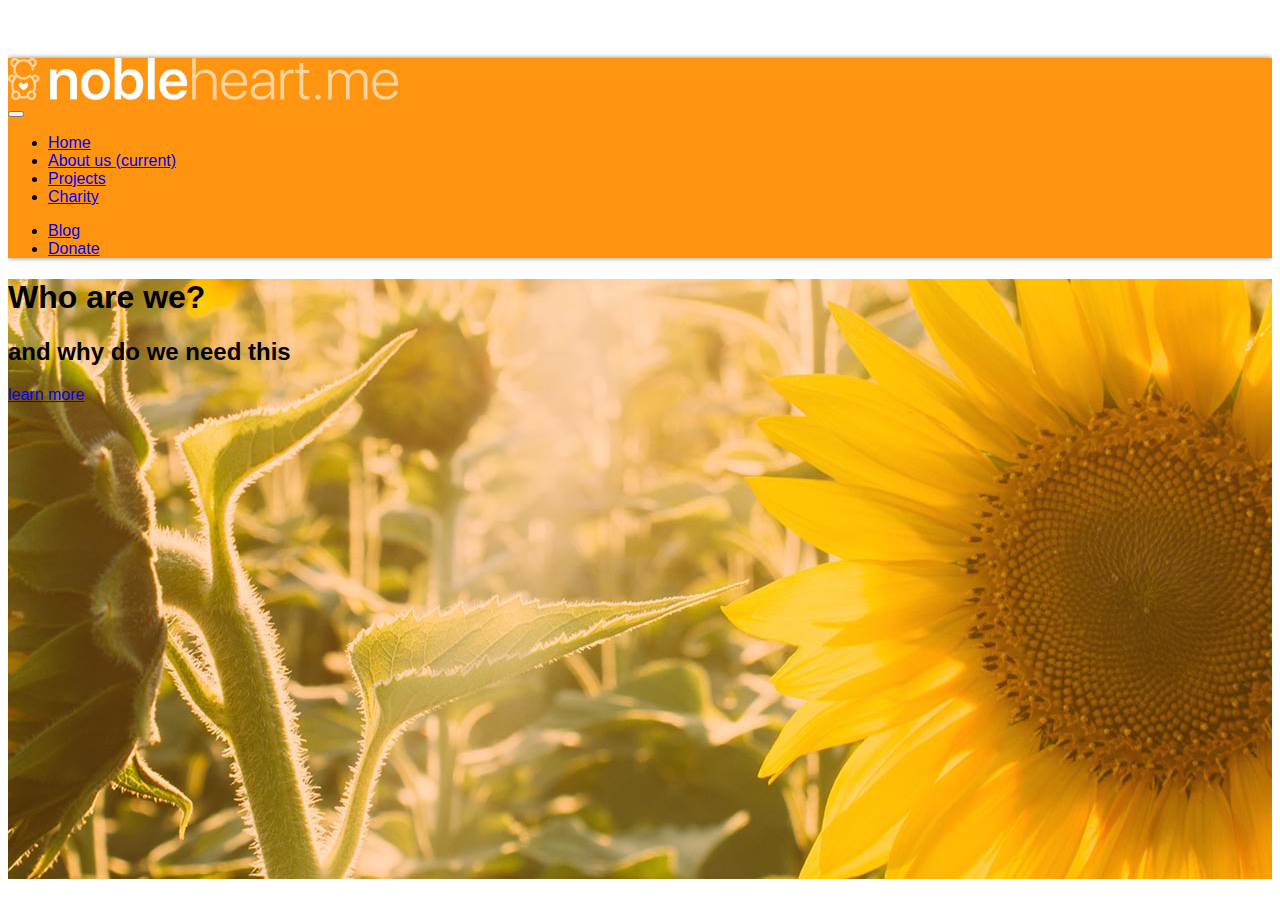
<file: about.html>
<!DOCTYPE html>
<html lang="en">
<head>
	<title>noble heart | children are the future</title>
	<meta charset="utf-8">
    <meta name="viewport" content="width=device-width, initial-scale=1, shrink-to-fit=no">
    <link rel="shortcut icon" href="img/favicon.png" type="image/png">
	<link rel="stylesheet" type="text/css" href="css/offcanvas.css">
	<link rel="stylesheet" href="https://stackpath.bootstrapcdn.com/bootstrap/4.1.1/css/bootstrap.min.css" integrity="sha384-WskhaSGFgHYWDcbwN70/dfYBj47jz9qbsMId/iRN3ewGhXQFZCSftd1LZCfmhktB" crossorigin="anonymous">
	<link rel="stylesheet" type="text/css" href="css/style.css">
	<link href="https://fonts.googleapis.com/css?family=Gudea:400,700" rel="stylesheet">
</head>
<body>
	<header>
		<nav class="navbar navbar-expand-lg fixed-top navbar-dark bg-orange nav-shadow pt-1 pb-1">
			<div class="container">
	  			<a class="navbar-brand mr-auto mr-lg-0 p-0" href="index.php">
	  				<img class="logo" src="img/about/logo-orange.png" alt="nobleheart.me">
	  				<img class="logo-mobile" src="img/about/logo-orange-mobile.png" alt="nobleheart.me">
	  			</a>
	  			<button class="navbar-toggler p-0 border-0" type="button" data-toggle="offcanvas">
	    			<span class="navbar-toggler-icon"></span>
	  			</button>

	  			<div class="navbar-collapse offcanvas-collapse bg-orange" id="navbarsExampleDefault">
	    			<ul class="navbar-nav ml-auto mr-auto">
	      				<li class="nav-item">
	        				<a class="nav-link text-center text-uppercase" href="index.php">Home</a>
	      				</li>
	      				<li class="nav-item active">
	        				<a class="nav-link text-center text-uppercase" href="#">About us <span class="sr-only">(current)</span></a>
	      				</li>
	      				<li class="nav-item">
	        				<a class="nav-link text-center text-uppercase" href="projects.php">Projects</a>
	      				</li>
	      				<li class="nav-item">
	        				<a class="nav-link text-center text-uppercase" href="charity.php">Charity</a>
	      				</li>
	    			</ul>
	    			<ul class="navbar-nav">
	    				<li class="nav-item text-center">
	      					<a class="nav-link text-center text-uppercase" href="blog.php">Blog</a>
	      				</li>
	      				<li class="nav-item text-center">
	      					<a class="nav-link text-center font-weight-bold text-uppercase" href="donate.php">Donate</a>
	      				</li>
	      			</ul>
	  			</div>
	  		</div>
		</nav>
		<div class="header-bottom about d-flex flex-column justify-content-around bg-orange">
			<div class="container text-center">
				<h1 class="display-4 text-white font-weight-bold">Who are we?</h1>
				<h2 class="text-white">and why do we need this</h2>
			</div>
			<div class="container text-center">
				<a class="btn btn-outline-light" data-toggle="collapse" href="#collapseExample" role="button" aria-expanded="false" aria-controls="collapseExample">
				learn more</a>
			</div>
		</div>
	</header>
	<main>
		<div class="container mt-5">
			
		</div>
	</main>
	<footer></footer>

	<script src="https://code.jquery.com/jquery-3.3.1.slim.min.js" integrity="sha384-q8i/X+965DzO0rT7abK41JStQIAqVgRVzpbzo5smXKp4YfRvH+8abtTE1Pi6jizo" crossorigin="anonymous"></script>
	<script src="https://cdnjs.cloudflare.com/ajax/libs/popper.js/1.14.3/umd/popper.min.js" integrity="sha384-ZMP7rVo3mIykV+2+9J3UJ46jBk0WLaUAdn689aCwoqbBJiSnjAK/l8WvCWPIPm49" crossorigin="anonymous"></script>
	<script src="https://stackpath.bootstrapcdn.com/bootstrap/4.1.1/js/bootstrap.min.js" integrity="sha384-smHYKdLADwkXOn1EmN1qk/HfnUcbVRZyYmZ4qpPea6sjB/pTJ0euyQp0Mk8ck+5T" crossorigin="anonymous"></script>
	<script src="js/offcanvas.js"></script>
</body>
</html>
</file>
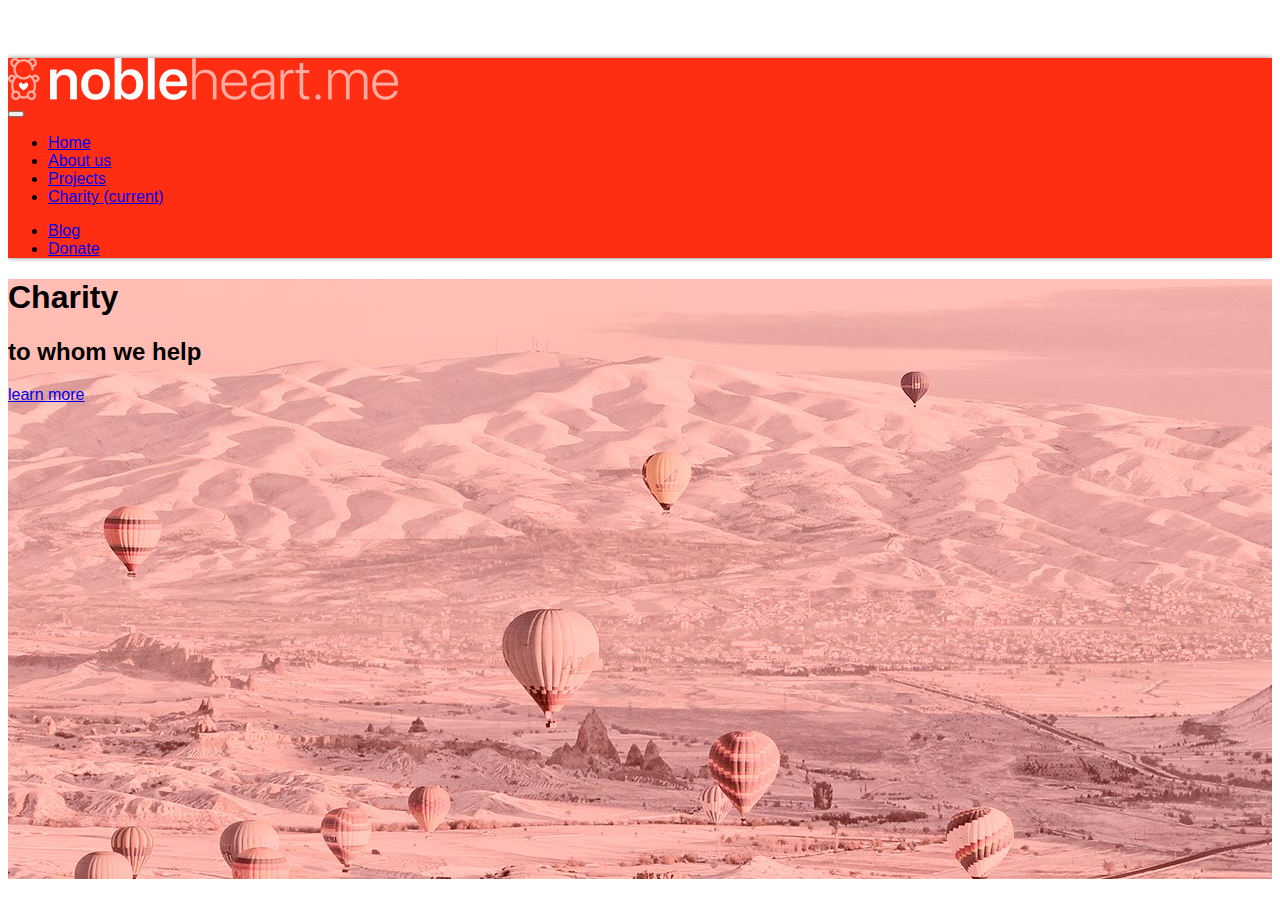
<file: charity.html>
<!DOCTYPE html>
<html lang="en">
<head>
	<title>noble heart | children are the future</title>
	<meta charset="utf-8">
    <meta name="viewport" content="width=device-width, initial-scale=1, shrink-to-fit=no">
    <link rel="shortcut icon" href="img/favicon.png" type="image/png">
	<link rel="stylesheet" type="text/css" href="css/offcanvas.css">
	<link rel="stylesheet" href="https://stackpath.bootstrapcdn.com/bootstrap/4.1.1/css/bootstrap.min.css" integrity="sha384-WskhaSGFgHYWDcbwN70/dfYBj47jz9qbsMId/iRN3ewGhXQFZCSftd1LZCfmhktB" crossorigin="anonymous">
	<link rel="stylesheet" type="text/css" href="css/style.css">
	<link href="https://fonts.googleapis.com/css?family=Gudea:400,700" rel="stylesheet">
</head>
<body>
	<header>
		<nav class="navbar navbar-expand-lg fixed-top navbar-dark bg-red nav-shadow pt-1 pb-1">
			<div class="container">
	  			<a class="navbar-brand mr-auto mr-lg-0 p-0" href="index.php">
	  				<img class="logo" src="img/charity/logo-red.png" alt="nobleheart.me">
	  				<img class="logo-mobile" src="img/charity/logo-red-mobile.png" alt="nobleheart.me">
	  			</a>
	  			<button class="navbar-toggler p-0 border-0" type="button" data-toggle="offcanvas">
	    			<span class="navbar-toggler-icon"></span>
	  			</button>

	  			<div class="navbar-collapse offcanvas-collapse bg-red" id="navbarsExampleDefault">
	    			<ul class="navbar-nav ml-auto mr-auto">
	      				<li class="nav-item">
	        				<a class="nav-link text-center text-uppercase" href="index.php">Home</a>
	      				</li>
	      				<li class="nav-item">
	        				<a class="nav-link text-center text-uppercase" href="about.php">About us</a>
	      				</li>
	      				<li class="nav-item">
	        				<a class="nav-link text-center text-uppercase" href="projects.php">Projects</a>
	      				</li>
	      				<li class="nav-item active">
	        				<a class="nav-link text-center text-uppercase" href="charity.php">Charity <span class="sr-only">(current)</span></a>
	      				</li>
	    			</ul>
	    			<ul class="navbar-nav">
	    				<li class="nav-item text-center">
	      					<a class="nav-link text-center text-uppercase" href="blog.php">Blog</a>
	      				</li>
	      				<li class="nav-item text-center">
	      					<a class="nav-link text-center font-weight-bold text-uppercase" href="donate.php">Donate</a>
	      				</li>
	      			</ul>
	  			</div>
	  		</div>
		</nav>
		<div class="header-bottom charity bg-red d-flex flex-column justify-content-around">
			<div class="container text-center">
				<h1 class="display-4 text-white font-weight-bold">Charity</h1>
				<h2 class="text-white">to whom we help</h2>
			</div>
			<div class="container text-center">
				<a class="btn btn-outline-light" data-toggle="collapse" href="#collapseExample" role="button" aria-expanded="false" aria-controls="collapseExample">
				learn more</a>
			</div>
		</div>
	</header>
	<main>
		<div class="container mt-5">

		</div>
	</main>
	<footer></footer>

	<script src="https://code.jquery.com/jquery-3.3.1.slim.min.js" integrity="sha384-q8i/X+965DzO0rT7abK41JStQIAqVgRVzpbzo5smXKp4YfRvH+8abtTE1Pi6jizo" crossorigin="anonymous"></script>
	<script src="https://cdnjs.cloudflare.com/ajax/libs/popper.js/1.14.3/umd/popper.min.js" integrity="sha384-ZMP7rVo3mIykV+2+9J3UJ46jBk0WLaUAdn689aCwoqbBJiSnjAK/l8WvCWPIPm49" crossorigin="anonymous"></script>
	<script src="https://stackpath.bootstrapcdn.com/bootstrap/4.1.1/js/bootstrap.min.js" integrity="sha384-smHYKdLADwkXOn1EmN1qk/HfnUcbVRZyYmZ4qpPea6sjB/pTJ0euyQp0Mk8ck+5T" crossorigin="anonymous"></script>
	<script src="js/offcanvas.js"></script>
</body>
</html>
</file>
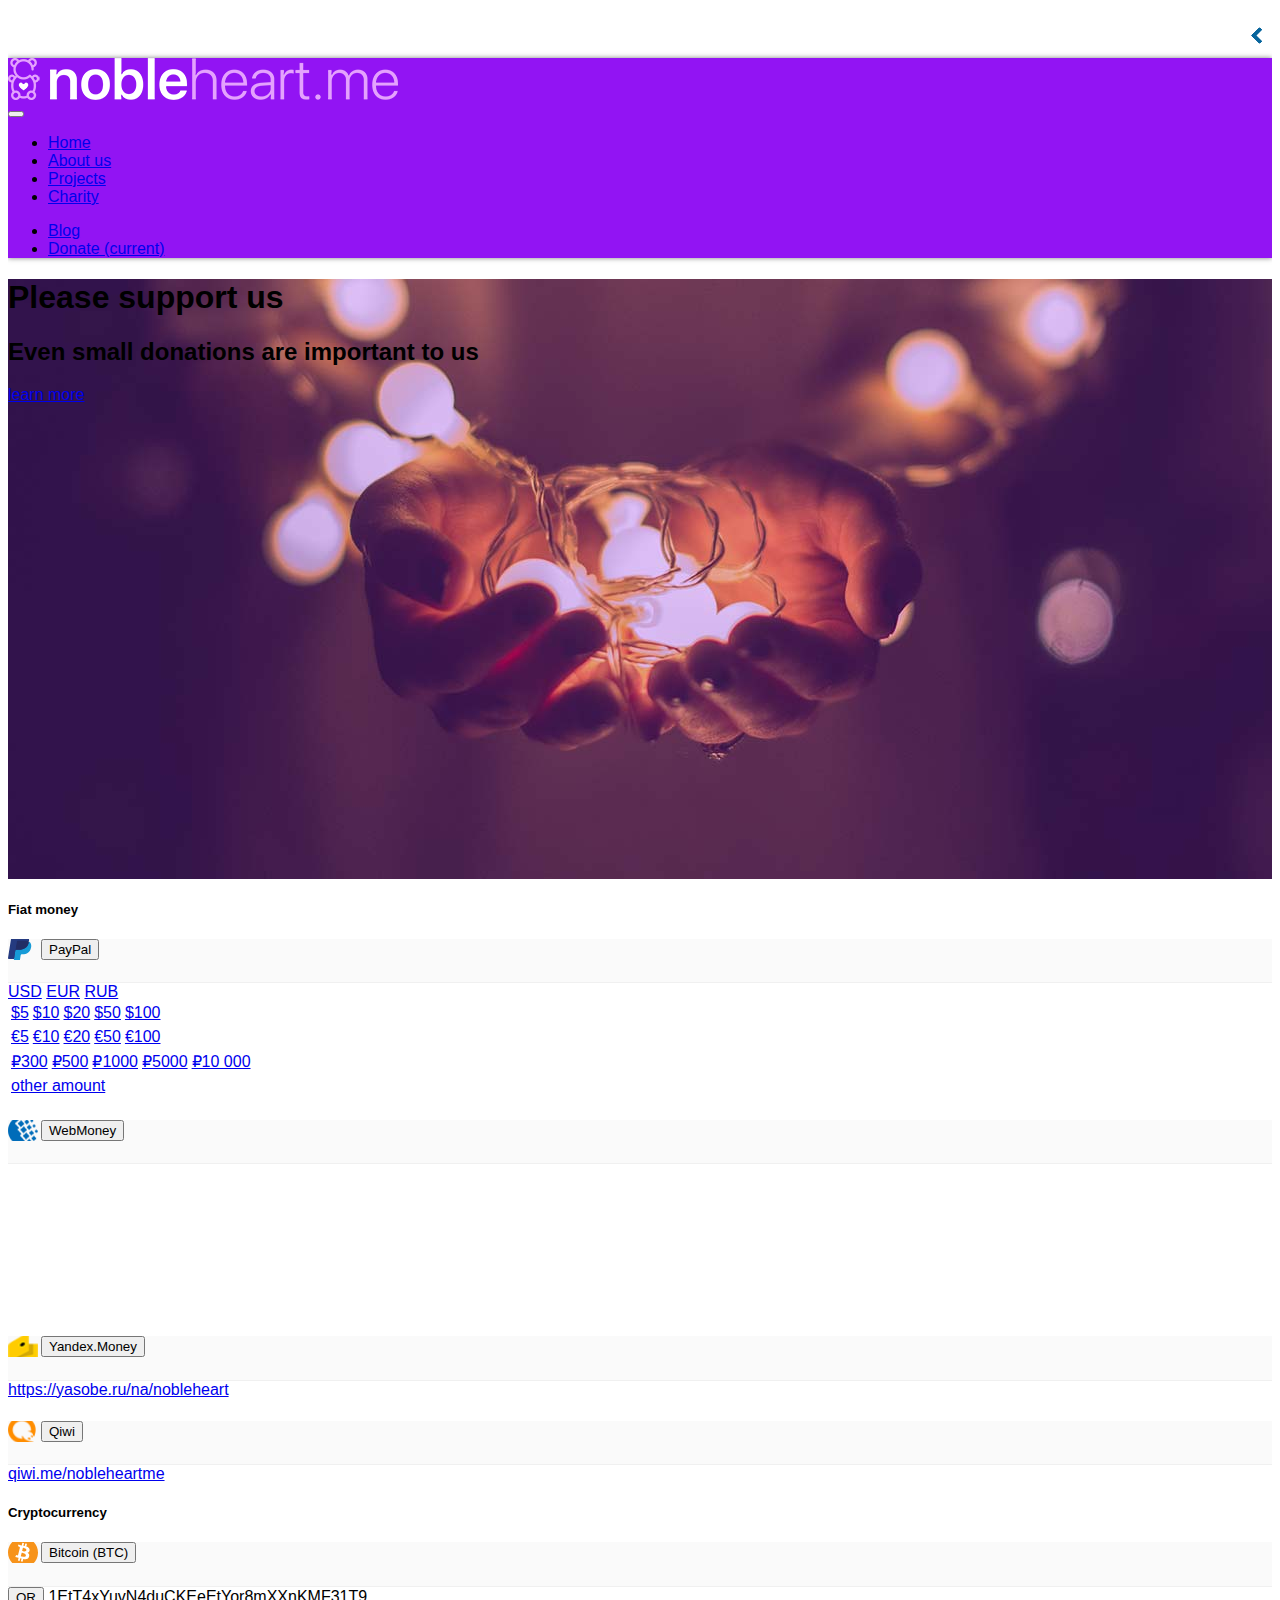
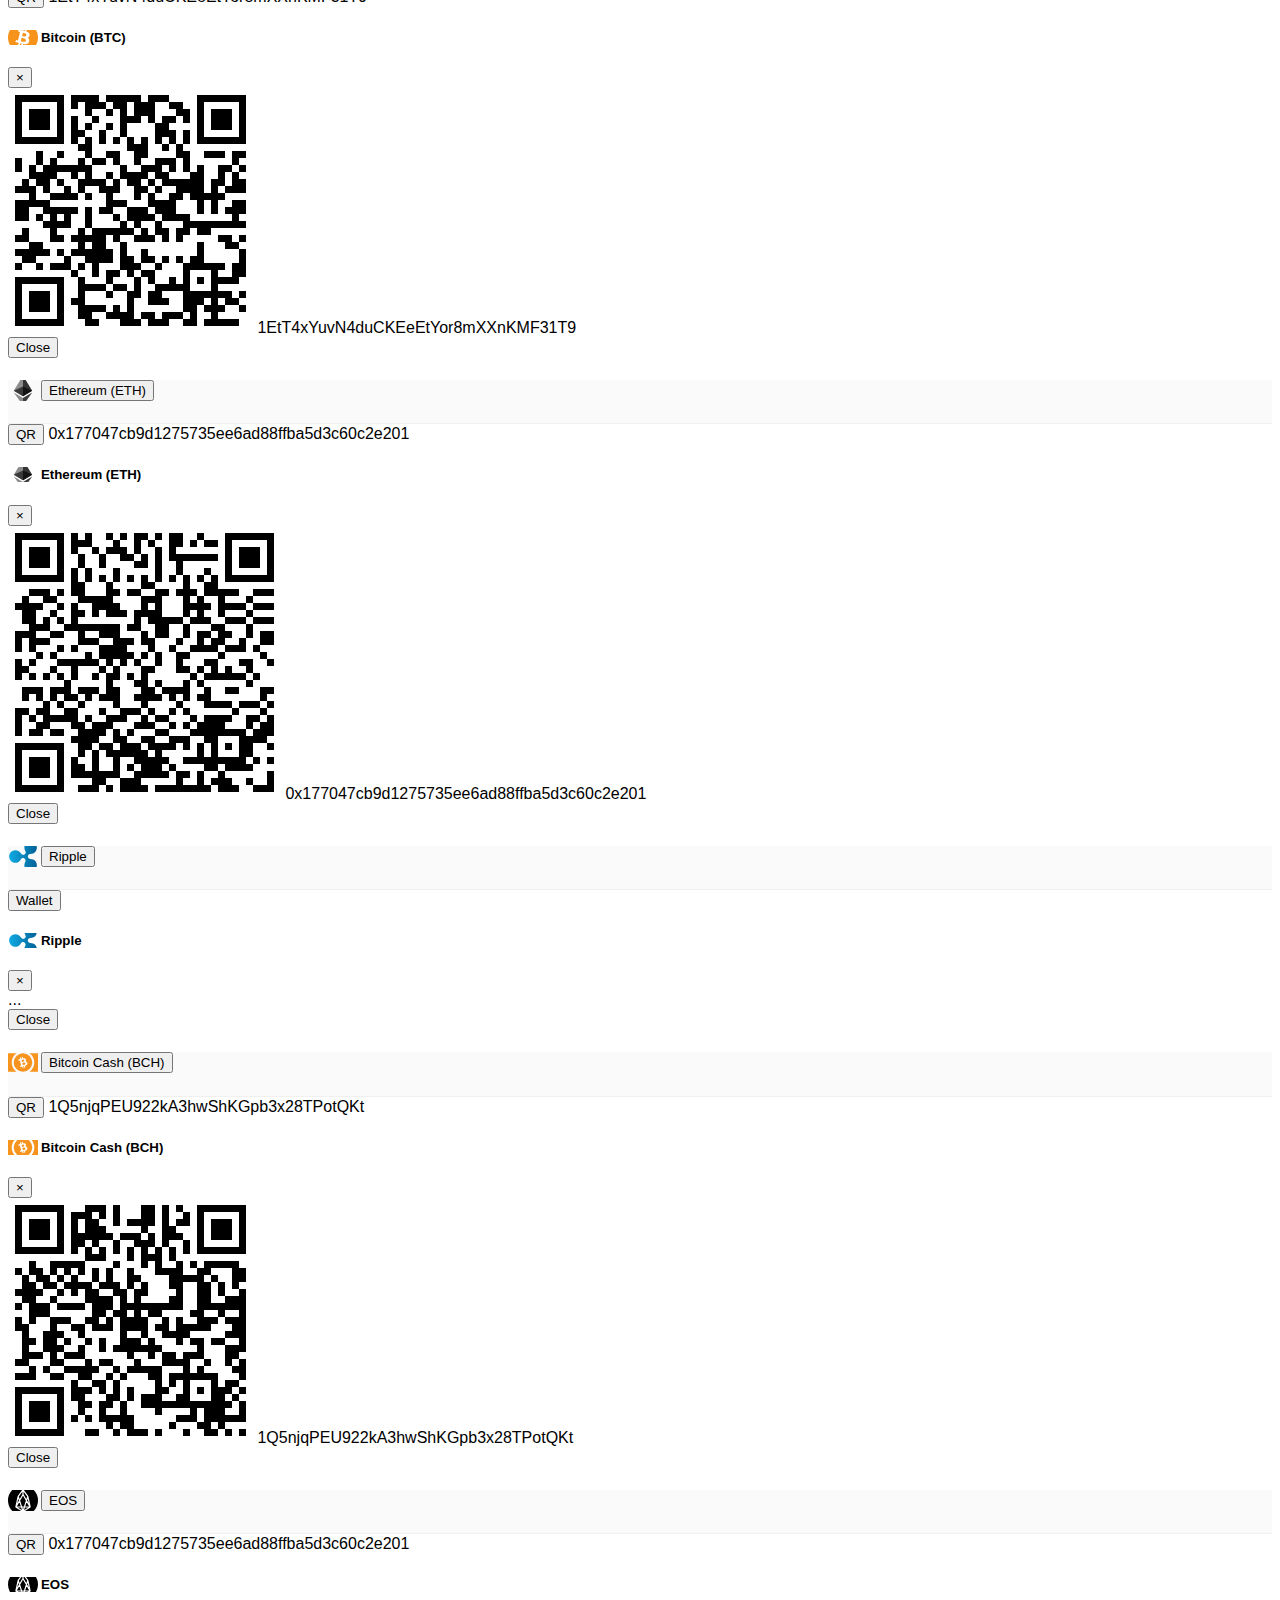
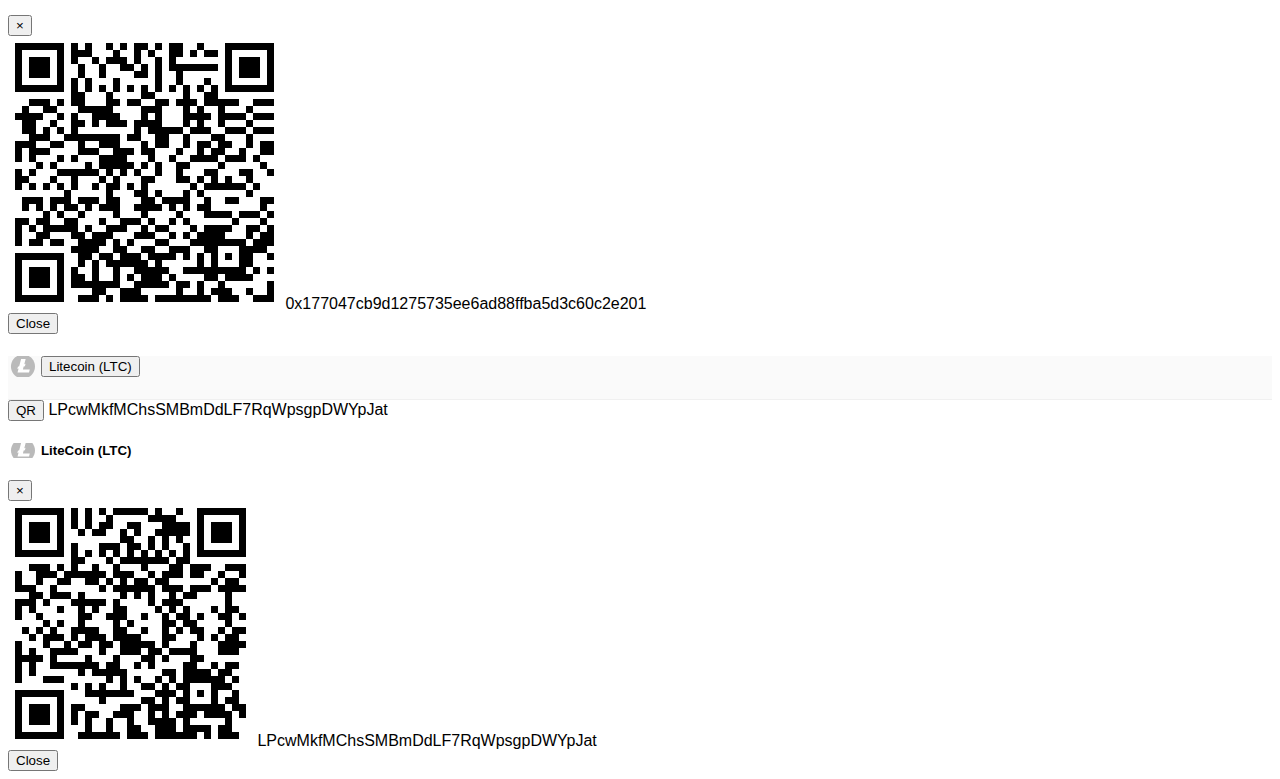
<file: donate.html>
<!DOCTYPE html>
<html lang="en">
<head>
	<title>noble heart | children are the future</title>
	<meta charset="utf-8">
    <meta name="viewport" content="width=device-width, initial-scale=1, shrink-to-fit=no">
    <link rel="shortcut icon" href="img/favicon.png" type="image/png">
	<link rel="stylesheet" type="text/css" href="css/offcanvas.css">
	<link rel="stylesheet" href="https://stackpath.bootstrapcdn.com/bootstrap/4.1.1/css/bootstrap.min.css" integrity="sha384-WskhaSGFgHYWDcbwN70/dfYBj47jz9qbsMId/iRN3ewGhXQFZCSftd1LZCfmhktB" crossorigin="anonymous">
	<link rel="stylesheet" type="text/css" href="css/style.css">
	<link href="https://fonts.googleapis.com/css?family=Gudea:400,700" rel="stylesheet">
</head>
<body>
	<header>
		<nav class="navbar navbar-expand-lg fixed-top navbar-dark bg-violet nav-shadow pt-1 pb-1">
	  		<div class="container">
	  			<a class="navbar-brand mr-auto mr-lg-0 p-0" href="index.php">
	  				<img class="logo" src="img/donate/logo-violet.png" alt="nobleheart.me">
	  				<img class="logo-mobile" src="img/donate/logo-violet-mobile.png" alt="nobleheart.me">
	  			</a>
	  			<button class="navbar-toggler p-0 border-0" type="button" data-toggle="offcanvas">
	    			<span class="navbar-toggler-icon"></span>
	  			</button>
	  			<div class="navbar-collapse offcanvas-collapse bg-violet" id="navbarsExampleDefault">
	    			<ul class="navbar-nav ml-auto mr-auto">
	      				<li class="nav-item">
	        				<a class="nav-link text-center text-uppercase" href="index.php">Home</a>
	      				</li>
	      				<li class="nav-item">
	        				<a class="nav-link text-center text-uppercase" href="about.php">About us</a>
	      				</li>
	      				<li class="nav-item">
	        				<a class="nav-link text-center text-uppercase" href="projects.php">Projects</a>
	      				</li>
	      				<li class="nav-item">
	        				<a class="nav-link text-center text-uppercase" href="charity.php">Charity</a>
	      				</li>
	    			</ul>
	    			<ul class="navbar-nav">
	    				<li class="nav-item text-center">
	      					<a class="nav-link text-center text-uppercase" href="blog.php">Blog</a>
	      				</li>
	      				<li class="nav-item active text-center">
	      					<a class="nav-link text-uppercase text-center font-weight-bold" href="#">Donate <span class="sr-only">(current)</span></a>
	      				</li>
	      			</ul>
	  			</div>
	  		</div>
		</nav>
		<div class="header-bottom donate d-flex flex-column justify-content-around">
			<div class="container text-center">
				<h1 class="display-4 text-white font-weight-bold">Please support us</h1>
				<h2 class="text-white">Even small donations are important to us</h2>
			</div>
			<div class="container text-center">
				<a class="btn btn-outline-light ml-auto" data-toggle="collapse" href="#collapseExample" role="button" aria-expanded="false" aria-controls="collapseExample">
				learn more</a>
			</div>
		</div>
	</header>
	<main>
		<div class="container mt-5">
			<div class="card-deck">
				<div class="card border-0 m-1">
					<div class="card-header bg-transparent text-center">
    					<h5>Fiat money</h5>
  					</div>
					<div class="accordion" id="accordionExample">
		  				<div class="card border-0 m-0">
		    				<div class="card-header donate-card-header" id="headingOne">
		      					<h5 class="donate-logo paypal-logo mb-0">
		        					<button class="btn btn-link" type="button" data-toggle="collapse" data-target="#collapseOne" aria-expanded="true" aria-controls="collapseOne">
		          						PayPal
		        					</button>
		      					</h5>
		    				</div>
							<div id="collapseOne" class="collapse show" aria-labelledby="headingOne" data-parent="#accordionExample">
		      					<div class="card-body">
		        					<nav>
		  								<div class="nav nav-tabs" id="nav-tab" role="tablist">
										    <a class="nav-item nav-link active font-weight-bold" id="nav-home-tab" data-toggle="tab" href="#nav-home" role="tab" aria-controls="nav-home" aria-selected="true">USD</a>
										    <a class="nav-item nav-link font-weight-bold" id="nav-profile-tab" data-toggle="tab" href="#nav-profile" role="tab" aria-controls="nav-profile" aria-selected="false">EUR</a>
										    <a class="nav-item nav-link font-weight-bold" id="nav-contact-tab" data-toggle="tab" href="#nav-contact" role="tab" aria-controls="nav-contact" aria-selected="false">RUB</a>
		  								</div>
									</nav>
									<div class="tab-content" id="nav-tabContent">
									  	<div class="tab-pane fade show active" id="nav-home" role="tabpanel" aria-labelledby="nav-home-tab">
									  		<div class="table-responsive">
				  								<table class="table border-0">
				  									<tbody>
														<tr class="d-flex justify-content-between">
													  		<td class="border-0"><a href="https://PayPal.Me/thenobleheart/5usd" target="_blank">$5</a></td>
														  	<td class="border-0"><a href="https://PayPal.Me/thenobleheart/10usd" target="_blank">$10</a></td>
														  	<td class="border-0"><a href="https://PayPal.Me/thenobleheart/20usd" target="_blank">$20</a></td>
														  	<td class="border-0"><a href="https://PayPal.Me/thenobleheart/50usd" target="_blank">$50</a></td>
														  	<td class="border-0"><a href="https://PayPal.Me/thenobleheart/100usd" target="_blank">$100</a></td>
														</tr>
													</tbody>
				  								</table>
									  		</div>
									  	</div>
									  	<div class="tab-pane fade" id="nav-profile" role="tabpanel" aria-labelledby="nav-profile-tab">
									  		<div class="table-responsive">
				  								<table class="table border-0">
				  									<tbody>
														<tr class="d-flex justify-content-between">
													  		<td class="border-0"><a href="https://PayPal.Me/thenobleheart/5eur" target="_blank">€5</a></td>
														  	<td class="border-0"><a href="https://PayPal.Me/thenobleheart/10eur" target="_blank">€10</a></td>
														  	<td class="border-0"><a href="https://PayPal.Me/thenobleheart/20eur" target="_blank">€20</a></td>
														  	<td class="border-0"><a href="https://PayPal.Me/thenobleheart/50eur" target="_blank">€50</a></td>
														  	<td class="border-0"><a href="https://PayPal.Me/thenobleheart/100eur" target="_blank">€100</a></td>
														</tr>
													</tbody>
				  								</table>
									  		</div>
									  	</div>
									  	<div class="tab-pane fade" id="nav-contact" role="tabpanel" aria-labelledby="nav-contact-tab">
									  		<div class="table-responsive">
				  								<table class="table border-0">
				  									<tbody>
														<tr class="d-flex justify-content-between">
													  		<td class="border-0"><a href="https://PayPal.Me/thenobleheart/300rub" target="_blank">₽300</a></td>
														  	<td class="border-0"><a href="https://PayPal.Me/thenobleheart/500rub" target="_blank">₽500</a></td>
														  	<td class="border-0"><a href="https://PayPal.Me/thenobleheart/1000rub" target="_blank">₽1000</a></td>
														  	<td class="border-0"><a href="https://PayPal.Me/thenobleheart/5000rub" target="_blank">₽5000</a></td>
														  	<td class="border-0"><a href="https://PayPal.Me/thenobleheart/10000rub" target="_blank">₽10 000</a></td>
														</tr>
													</tbody>
				  								</table>
									  		</div>
									  	</div>
									</div>
									<div class="table-responsive">
		  								<table class="table border-0">
		  									<tbody>
												<tr class="d-flex justify-content-between">
											  		<td class="border-0"><a href="https://PayPal.Me/thenobleheart/0usd" target="_blank">other amount</a></td>
												</tr>
											</tbody>
		  								</table>
									</div>
		      					</div>
		    				</div>
		  				</div>
		  				<div class="card border-0 m-0">
		    				<div class="card-header donate-card-header" id="headingTwo">
		      					<h5 class="donate-logo webmoney-logo mb-0">
		        					<button class="btn btn-link collapsed" type="button" data-toggle="collapse" data-target="#collapseTwo" aria-expanded="false" aria-controls="collapseTwo">
		          						WebMoney
		        					</button>
		      					</h5>
		    				</div>
		    				<div id="collapseTwo" class="collapse" aria-labelledby="headingTwo" data-parent="#accordionExample">
		      					<div class="card-body">
		        					<iframe class="webmoney-desktop" src="https://funding.webmoney.ru/widgets/horizontal/80788109-c06f-471f-b143-9bec430f6d0b?bt=0&hs=1&sum=10" width="468" height="150" scrolling="no" style="border:none;"></iframe>
		        					<iframe class="webmoney-mobile"  src="https://funding.webmoney.ru/widgets/vertical/80788109-c06f-471f-b143-9bec430f6d0b?bt=0&hs=1&sum=10" width="240" height="240" scrolling="no" style="border:none;"></iframe>
		      					</div>
		    				</div>
		  				</div>
		  				<div class="card border-0 m-0">
		    				<div class="card-header donate-card-header" id="headingThree">
		      					<h5 class="donate-logo yandex-money-logo mb-0">
		        					<button class="btn btn-link collapsed" type="button" data-toggle="collapse" data-target="#collapseThree" aria-expanded="false" aria-controls="collapseThree">
		          						Yandex.Money
		        					</button>
		      					</h5>
		    				</div>
		    				<div id="collapseThree" class="collapse" aria-labelledby="headingThree" data-parent="#accordionExample">
		      					<div class="card-body">
		        					<a href="https://yasobe.ru/na/nobleheart" target="_blank">https://yasobe.ru/na/nobleheart</a>
		      					</div>
		    				</div>
		  				</div>
		  				<div class="card border-0 m-0">
		    				<div class="card-header donate-card-header" id="headingFour">
		      					<h5 class="donate-logo qiwi-logo mb-0">
		        					<button class="btn btn-link collapsed" type="button" data-toggle="collapse" data-target="#collapseFour" aria-expanded="false" aria-controls="collapseFour">
		          						Qiwi
		        					</button>
		      					</h5>
		    				</div>
		    				<div id="collapseFour" class="collapse" aria-labelledby="headingFour" data-parent="#accordionExample">
		      					<div class="card-body">
		        					<a class="btn btn-link" href="https://qiwi.me/nobleheartme" target="_blank">qiwi.me/nobleheartme</a>
		      					</div>
		    				</div>
		  				</div>
					</div>
				</div>
				<div class="card border-0 m-1">
					<div class="card-header bg-transparent text-center">
    					<h5>Cryptocurrency</h5>
  					</div>
					<div class="accordion" id="accordionSecond">
  						<div class="card border-0 m-0">
						    <div class="card-header donate-card-header" id="heading5">
						      	<h5 class="donate-logo bitcoin-logo mb-0">
						        	<button class="btn btn-link collapsed" type="button" data-toggle="collapse" data-target="#collapse5" aria-expanded="false" aria-controls="collapse5">
						          		Bitcoin (BTC)
						        	</button>
						      	</h5>
						    </div>
    						<div id="collapse5" class="collapse" aria-labelledby="heading5" data-parent="#accordionSecond">
						      	<div class="card-body">
						        	<button type="button" class="btn btn-link p-0" data-toggle="modal" data-target="#bitcoinModalCenter">
									  	QR
									</button>
									<span>1EtT4xYuvN4duCKEeEtYor8mXXnKMF31T9</span>
									<div class="modal fade" id="bitcoinModalCenter" tabindex="-1" role="dialog" aria-labelledby="bitcoinModalCenterTitle" aria-hidden="true">
									  	<div class="modal-dialog modal-dialog-centered" role="document">
									    	<div class="modal-content">
										      	<div class="modal-header">
										        	<h5 class="modal-title donate-logo bitcoin-logo" id="bitcoinModalCenterTitle">Bitcoin (BTC)</h5>
										        	<button type="button" class="close" data-dismiss="modal" aria-label="Close">
										          		<span aria-hidden="true">&times;</span>
										        	</button>
										      	</div>
										      	<div class="modal-body text-center">
										        	<img src="img/donate/bitcoin-address.png">
										        	<span>1EtT4xYuvN4duCKEeEtYor8mXXnKMF31T9</span>
										      	</div>
										      	<div class="modal-footer">
										        	<button type="button" class="btn btn-secondary" data-dismiss="modal">Close</button>
										      	</div>
									    	</div>
									  	</div>
									</div>
						      	</div>
					    	</div>
  						</div>
  						<div class="card border-0 m-0">
						    <div class="card-header donate-card-header" id="heading6">
						      	<h5 class="donate-logo ethereum-logo mb-0">
						        	<button class="btn btn-link collapsed" type="button" data-toggle="collapse" data-target="#collapse6" aria-expanded="false" aria-controls="collapse6">
						          		Ethereum (ETH)
						        	</button>
						      	</h5>
						    </div>
    						<div id="collapse6" class="collapse" aria-labelledby="heading6" data-parent="#accordionSecond">
						      	<div class="card-body">
						        	<button type="button" class="btn btn-link p-0" data-toggle="modal" data-target="#ethereumModalCenter">
									  	QR
									</button>
									<span>0x177047cb9d1275735ee6ad88ffba5d3c60c2e201</span>
									<div class="modal fade" id="ethereumModalCenter" tabindex="-1" role="dialog" aria-labelledby="ethereumModalCenterTitle" aria-hidden="true">
									  	<div class="modal-dialog modal-dialog-centered" role="document">
									    	<div class="modal-content">
										      	<div class="modal-header">
										        	<h5 class="modal-title donate-logo ethereum-logo" id="ethereumModalCenterTitle">Ethereum (ETH)</h5>
										        	<button type="button" class="close" data-dismiss="modal" aria-label="Close">
										          		<span aria-hidden="true">&times;</span>
										        	</button>
										      	</div>
										      	<div class="modal-body text-center">
										      		<img src="img/donate/ethereum-address.png">
										        	0x177047cb9d1275735ee6ad88ffba5d3c60c2e201
										      	</div>
										      	<div class="modal-footer">
										        	<button type="button" class="btn btn-secondary" data-dismiss="modal">Close</button>
										      	</div>
									    	</div>
									  	</div>
									</div>
						      	</div>
					    	</div>
  						</div>
  						<div class="d-none card border-0 m-0">
					    	<div class="card-header donate-card-header" id="heading9">
					      		<h5 class="donate-logo ripple-logo mb-0">
					        		<button class="btn btn-link collapsed" type="button" data-toggle="collapse" data-target="#collapse9" aria-expanded="false" aria-controls="collapse9">
					          			Ripple
					        		</button>
					      		</h5>
					    	</div>
					    	<div id="collapse9" class="collapse" aria-labelledby="heading9" data-parent="#accordionSecond">
						      	<div class="card-body">
									<button type="button" class="btn btn-link p-0" data-toggle="modal" data-target="#rippleModalCenter">
									  	Wallet
									</button>
									<div class="modal fade" id="rippleModalCenter" tabindex="-1" role="dialog" aria-labelledby="rippleModalCenterTitle" aria-hidden="true">
									  	<div class="modal-dialog modal-dialog-centered" role="document">
									    	<div class="modal-content">
										      	<div class="modal-header">
										        	<h5 class="modal-title donate-logo ripple-logo" id="rippleModalCenterTitle">Ripple</h5>
										        	<button type="button" class="close" data-dismiss="modal" aria-label="Close">
										          		<span aria-hidden="true">&times;</span>
										        	</button>
										      	</div>
										      	<div class="modal-body">
										        	...
										      	</div>
										      	<div class="modal-footer">
										        	<button type="button" class="btn btn-secondary" data-dismiss="modal">Close</button>
										      	</div>
									    	</div>
									  	</div>
									</div>
						      	</div>
					    	</div>
						</div>
					  	<div class="card border-0 m-0">
					    	<div class="card-header donate-card-header" id="heading7">
					      		<h5 class="donate-logo bitcoin-cash-logo mb-0">
					        		<button class="btn btn-link collapsed" type="button" data-toggle="collapse" data-target="#collapse7" aria-expanded="false" aria-controls="collapse7">
					          			Bitcoin Cash (BCH)
					        		</button>
					      		</h5>
					    	</div>
					    	<div id="collapse7" class="collapse" aria-labelledby="heading7" data-parent="#accordionSecond">
						      	<div class="card-body">
						        	<button type="button" class="btn btn-link p-0" data-toggle="modal" data-target="#bitcoin-cashModalCenter">
									  	QR
									</button>
									<span>1Q5njqPEU922kA3hwShKGpb3x28TPotQKt</span>
									<div class="modal fade" id="bitcoin-cashModalCenter" tabindex="-1" role="dialog" aria-labelledby="bitcoin-cashModalCenterTitle" aria-hidden="true">
									  	<div class="modal-dialog modal-dialog-centered" role="document">
									    	<div class="modal-content">
										      	<div class="modal-header">
										        	<h5 class="modal-title donate-logo bitcoin-cash-logo" id="bitcoin-cashModalCenterTitle">Bitcoin Cash (BCH)</h5>
										        	<button type="button" class="close" data-dismiss="modal" aria-label="Close">
										          		<span aria-hidden="true">&times;</span>
										        	</button>
										      	</div>
										      	<div class="modal-body text-center">
										      		<img src="img/donate/bitcoin-cash-address.png">
										        	1Q5njqPEU922kA3hwShKGpb3x28TPotQKt
										      	</div>
										      	<div class="modal-footer">
										        	<button type="button" class="btn btn-secondary" data-dismiss="modal">Close</button>
										      	</div>
									    	</div>
									  	</div>
									</div>
						      	</div>
					    	</div>
						</div>
						<div class="card border-0 m-0">
					    	<div class="card-header donate-card-header" id="heading10">
					      		<h5 class="donate-logo eos-logo mb-0">
					        		<button class="btn btn-link collapsed" type="button" data-toggle="collapse" data-target="#collapse10" aria-expanded="false" aria-controls="collapse10">
					          			EOS
					        		</button>
					      		</h5>
					    	</div>
					    	<div id="collapse10" class="collapse" aria-labelledby="heading10" data-parent="#accordionSecond">
						      	<div class="card-body">
									<button type="button" class="btn btn-link p-0" data-toggle="modal" data-target="#eosModalCenter">
									  	QR
									</button>
									<span>0x177047cb9d1275735ee6ad88ffba5d3c60c2e201</span>
									<div class="modal fade" id="eosModalCenter" tabindex="-1" role="dialog" aria-labelledby="eosModalCenterTitle" aria-hidden="true">
									  	<div class="modal-dialog modal-dialog-centered" role="document">
									    	<div class="modal-content">
										      	<div class="modal-header">
										        	<h5 class="modal-title donate-logo eos-logo" id="eosModalCenterTitle">EOS</h5>
										        	<button type="button" class="close" data-dismiss="modal" aria-label="Close">
										          		<span aria-hidden="true">&times;</span>
										        	</button>
										      	</div>
										      	<div class="modal-body text-center">
										      		<img src="img/donate/eos-address.png">
										        	0x177047cb9d1275735ee6ad88ffba5d3c60c2e201
										      	</div>
										      	<div class="modal-footer">
										        	<button type="button" class="btn btn-secondary" data-dismiss="modal">Close</button>
										      	</div>
									    	</div>
									  	</div>
									</div>
						      	</div>
					    	</div>
						</div>
						<div class="card border-0 m-0">
					    	<div class="card-header donate-card-header" id="heading8">
					      		<h5 class="donate-logo litecoin-logo mb-0">
					        		<button class="btn btn-link collapsed" type="button" data-toggle="collapse" data-target="#collapse8" aria-expanded="false" aria-controls="collapse8">
					          			Litecoin (LTC)
					        		</button>
					      		</h5>
					    	</div>
					    	<div id="collapse8" class="collapse" aria-labelledby="heading8" data-parent="#accordionSecond">
						      	<div class="card-body">
									<button type="button" class="btn btn-link p-0" data-toggle="modal" data-target="#litecoinModalCenter">
									  	QR
									</button>
									<span>LPcwMkfMChsSMBmDdLF7RqWpsgpDWYpJat</span>
									<div class="modal fade" id="litecoinModalCenter" tabindex="-1" role="dialog" aria-labelledby="litecoinModalCenterTitle" aria-hidden="true">
									  	<div class="modal-dialog modal-dialog-centered" role="document">
									    	<div class="modal-content">
										      	<div class="modal-header">
										        	<h5 class="modal-title donate-logo litecoin-logo" id="litecoinModalCenterTitle">LiteCoin (LTC)</h5>
										        	<button type="button" class="close" data-dismiss="modal" aria-label="Close">
										          		<span aria-hidden="true">&times;</span>
										        	</button>
										      	</div>
										      	<div class="modal-body text-center">
										      		<img src="img/donate/litecoin-address.png">
										        	<span>LPcwMkfMChsSMBmDdLF7RqWpsgpDWYpJat</span>
										      	</div>
										      	<div class="modal-footer">
										        	<button type="button" class="btn btn-secondary" data-dismiss="modal">Close</button>
										      	</div>
									    	</div>
									  	</div>
									</div>
						      	</div>
					    	</div>
						</div>
					</div>
				</div>
			</div>
		</div>
	</main>
	<footer></footer>

	<script src="https://code.jquery.com/jquery-3.3.1.slim.min.js" integrity="sha384-q8i/X+965DzO0rT7abK41JStQIAqVgRVzpbzo5smXKp4YfRvH+8abtTE1Pi6jizo" crossorigin="anonymous"></script>
	<script src="https://cdnjs.cloudflare.com/ajax/libs/popper.js/1.14.3/umd/popper.min.js" integrity="sha384-ZMP7rVo3mIykV+2+9J3UJ46jBk0WLaUAdn689aCwoqbBJiSnjAK/l8WvCWPIPm49" crossorigin="anonymous"></script>
	<script src="https://stackpath.bootstrapcdn.com/bootstrap/4.1.1/js/bootstrap.min.js" integrity="sha384-smHYKdLADwkXOn1EmN1qk/HfnUcbVRZyYmZ4qpPea6sjB/pTJ0euyQp0Mk8ck+5T" crossorigin="anonymous"></script>
	<script src="js/offcanvas.js"></script>
</body>
</html>
</file>
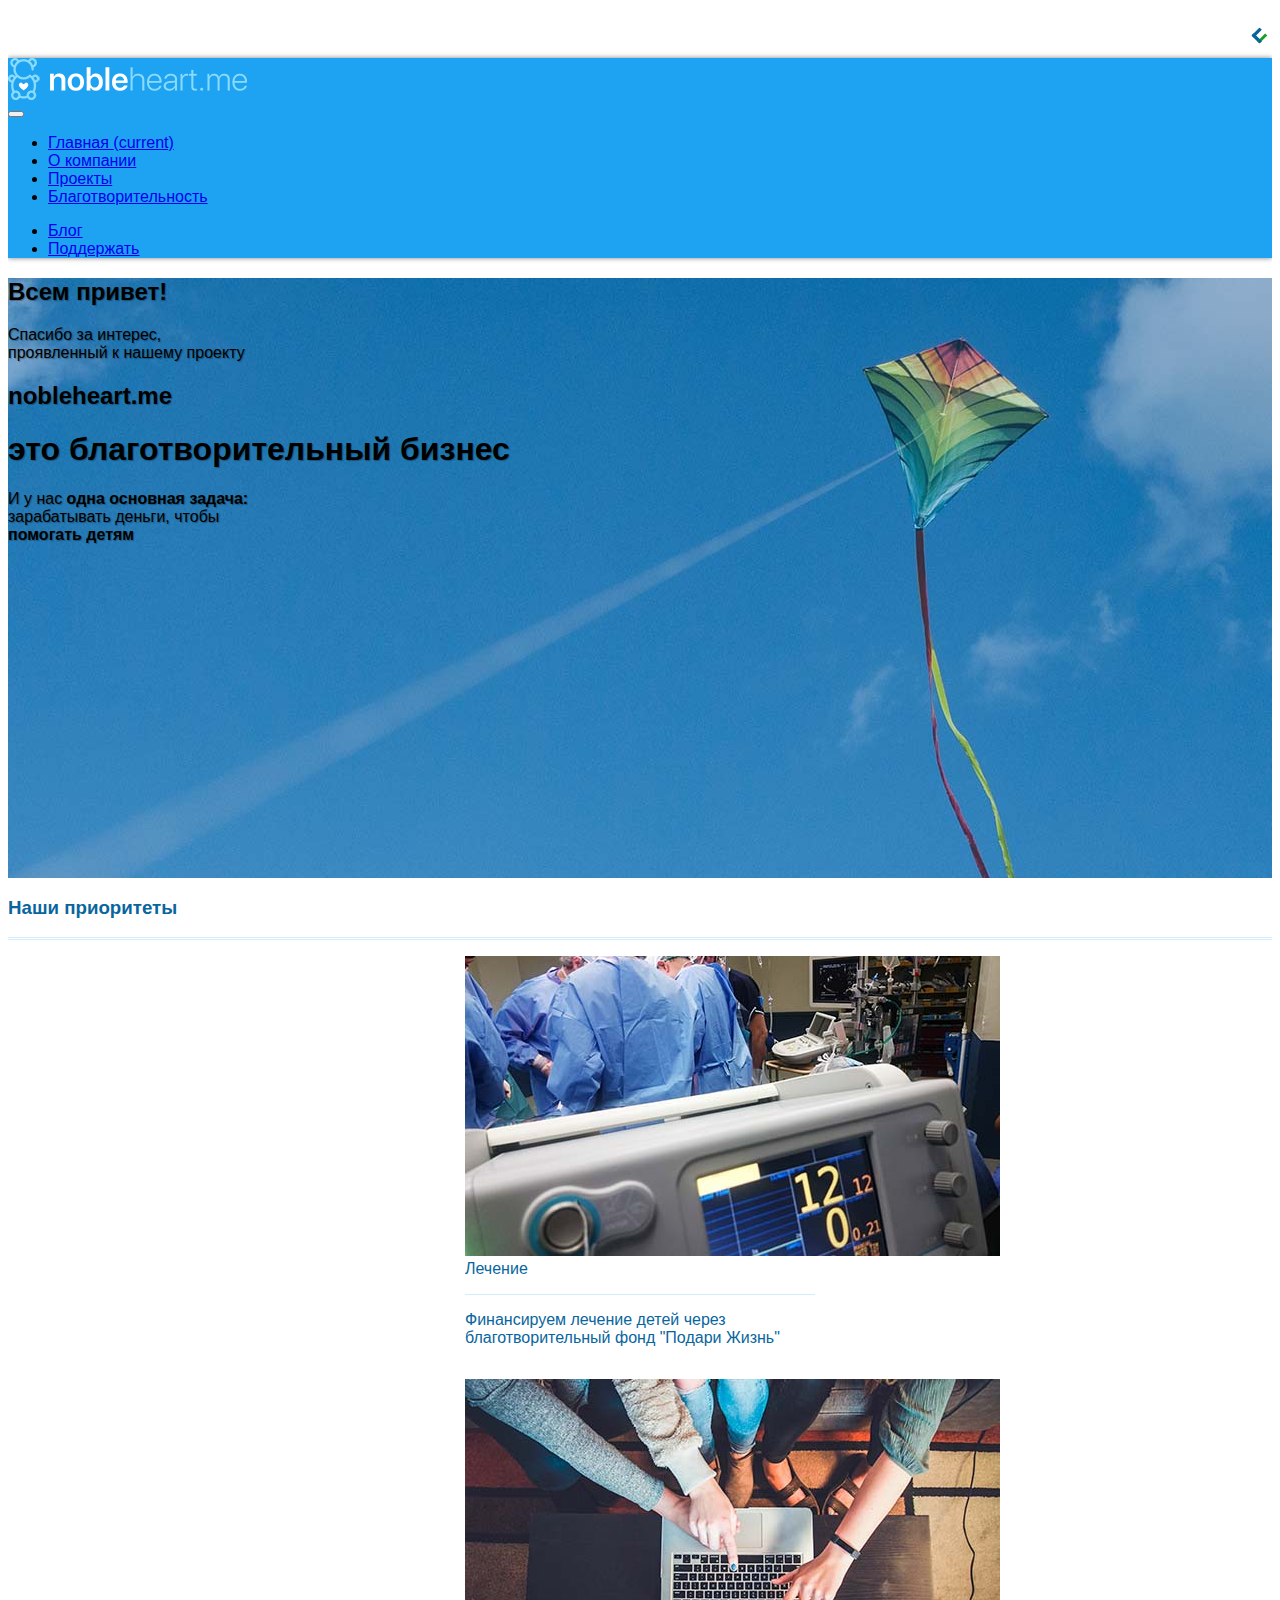
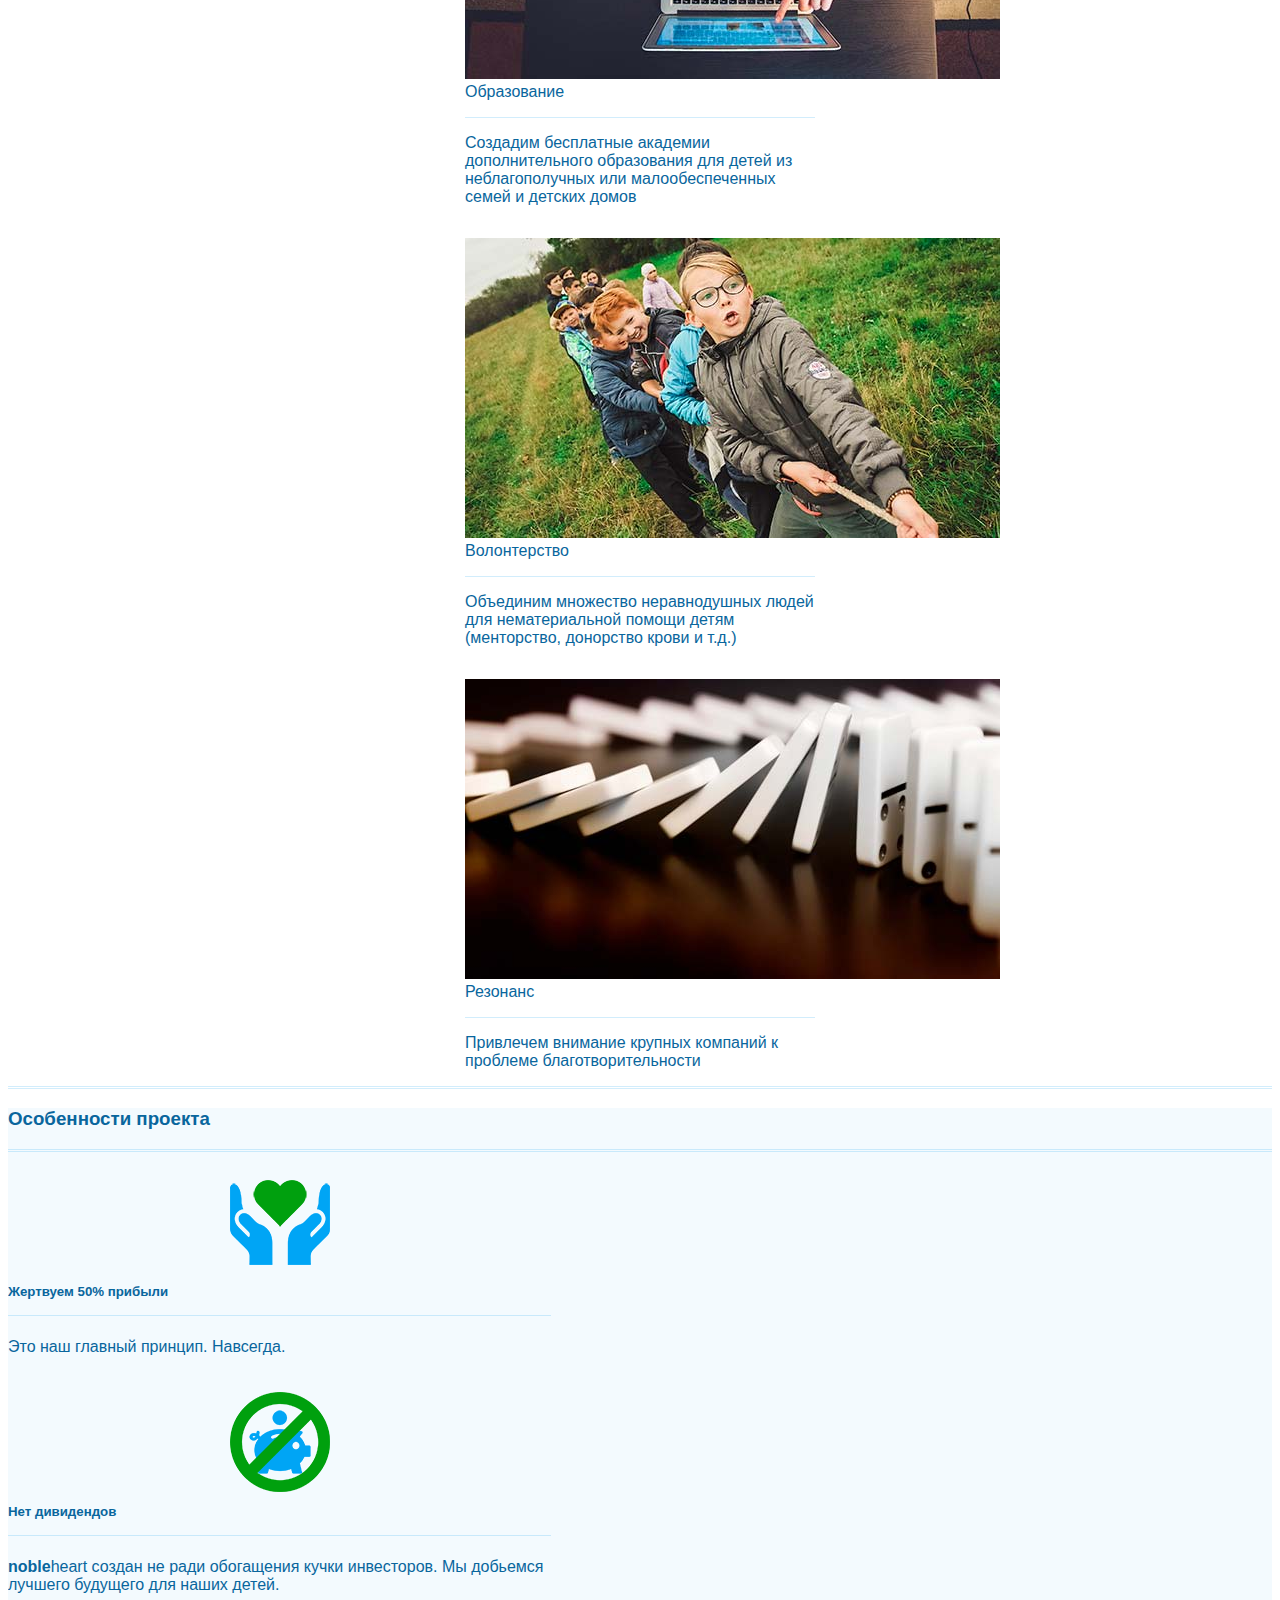
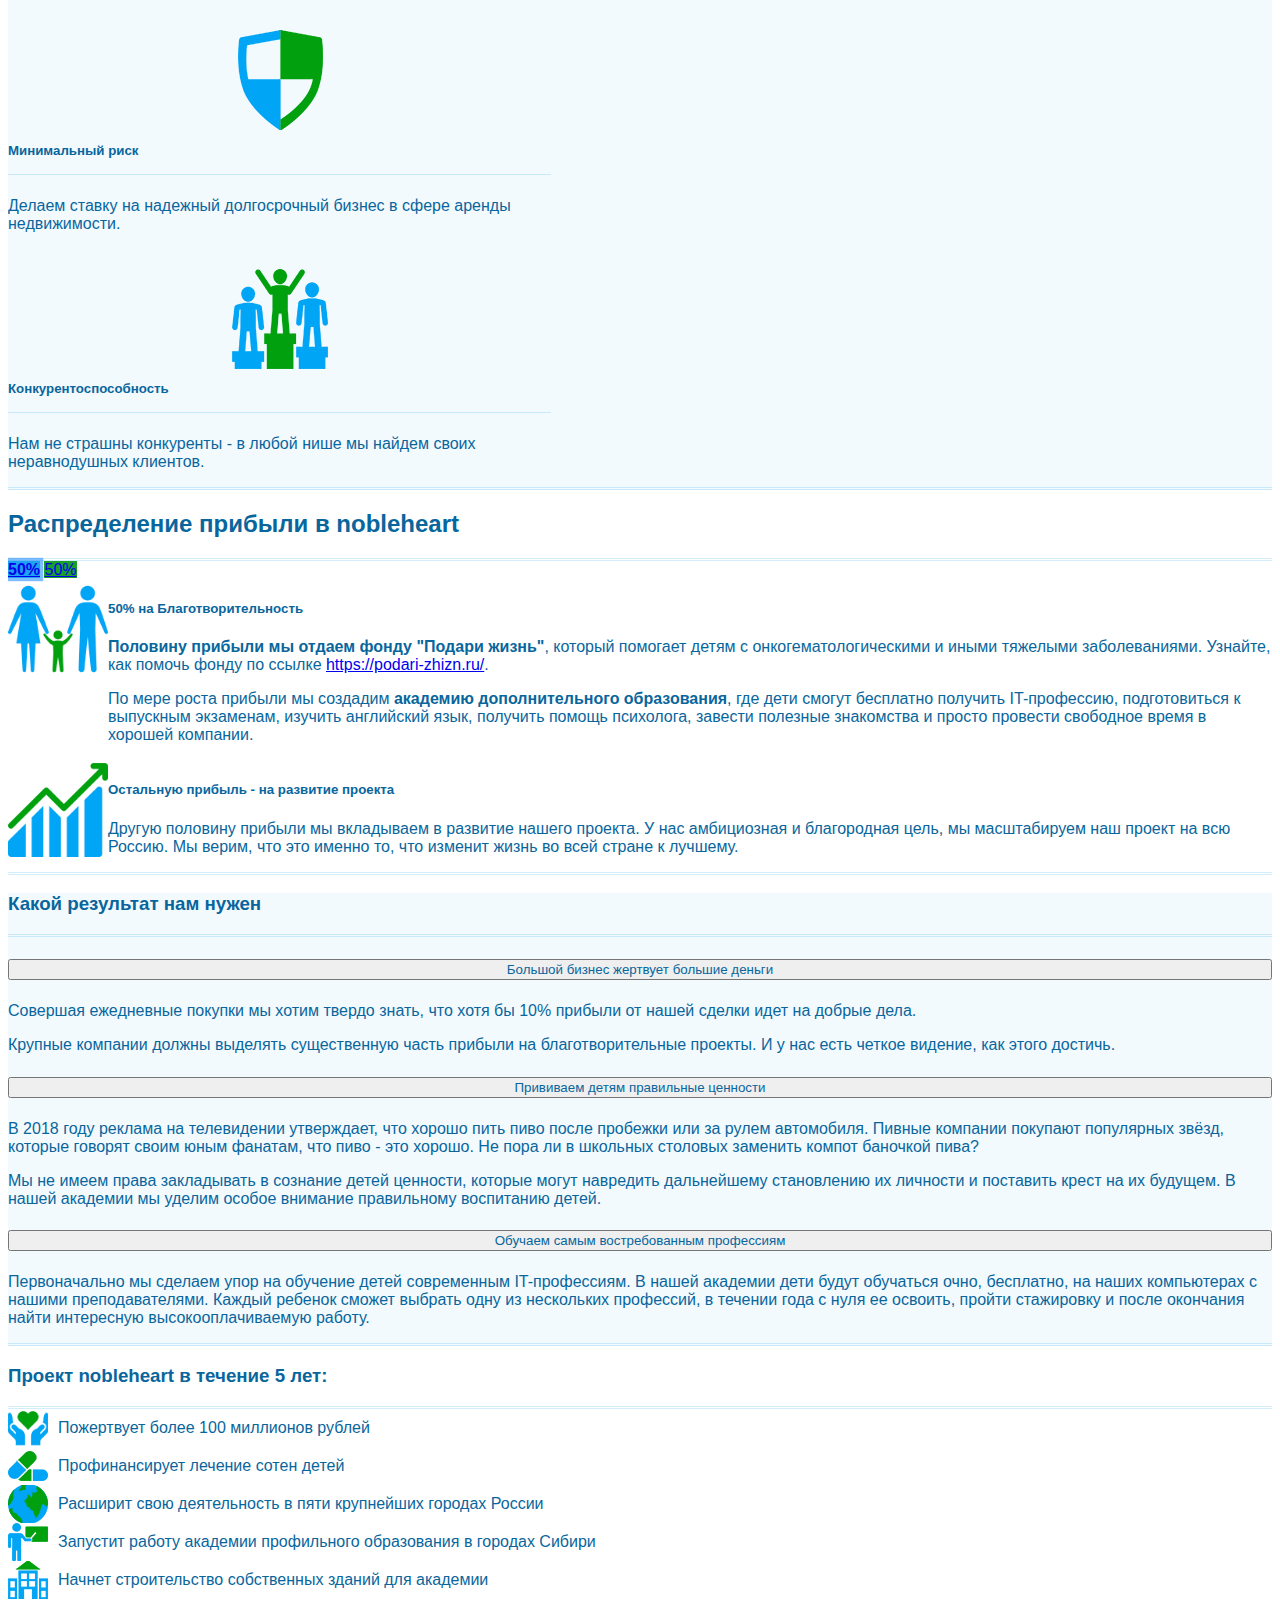
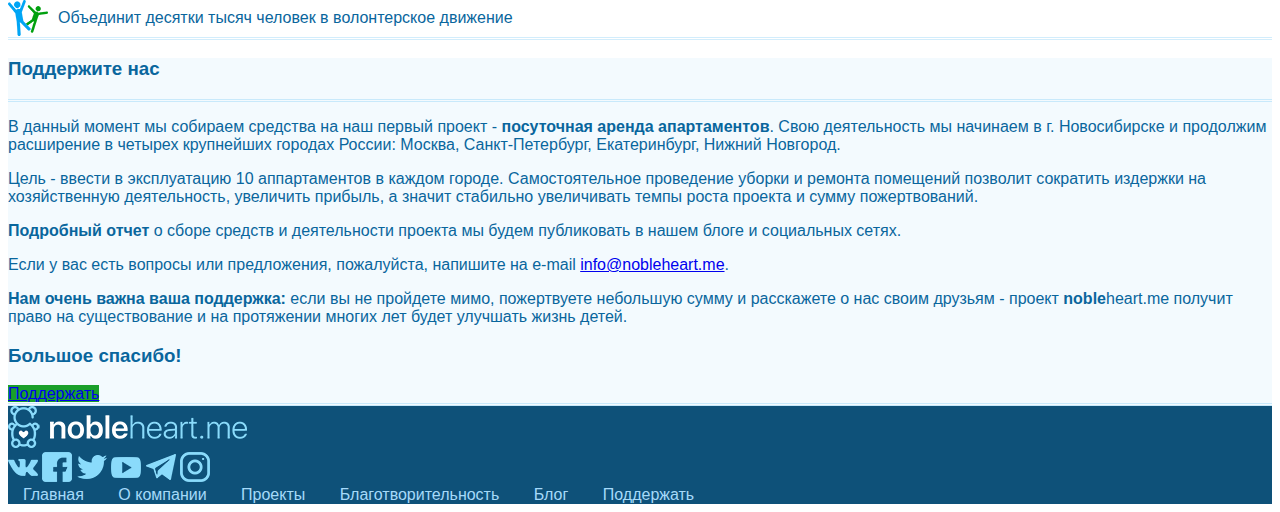
<file: example.html>
<!DOCTYPE html>
<html lang="en">
<head>
	<title>noble heart | children are the future</title>
	<meta charset="utf-8">
    <meta name="viewport" content="width=device-width, initial-scale=1, shrink-to-fit=no">
    <link rel="shortcut icon" href="img/favicon.png" type="image/png">
	<link rel="stylesheet" type="text/css" href="css/offcanvas.css">
	<link rel="stylesheet" href="https://stackpath.bootstrapcdn.com/bootstrap/4.1.1/css/bootstrap.min.css" integrity="sha384-WskhaSGFgHYWDcbwN70/dfYBj47jz9qbsMId/iRN3ewGhXQFZCSftd1LZCfmhktB" crossorigin="anonymous">
	<link rel="stylesheet" type="text/css" href="css/style.css">
	<link href="https://fonts.googleapis.com/css?family=Gudea:400,700" rel="stylesheet">
</head>
<body>
	<header>
		<nav class="navbar navbar-expand-lg fixed-top navbar-dark bg-blue nav-shadow pt-1 pb-1">
			<div class="container">
	  			<a class="navbar-brand mr-auto mr-lg-0 p-0" href="#">
	  				<img class="logo" src="img/home/logo-blue-mobile.png" alt="nobleheart.me">
	  				<img class="logo-mobile" src="img/home/logo-blue-mobile.png" alt="nobleheart.me">
	  			</a>
	  			<button class="navbar-toggler p-0 border-0" type="button" data-toggle="offcanvas">
	    			<span class="navbar-toggler-icon"></span>
	  			</button>

	  			<div class="navbar-collapse offcanvas-collapse bg-blue" id="navbarsExampleDefault">
	    			<ul class="navbar-nav ml-auto mr-auto">
	      				<li class="nav-item active">
	        				<a class="nav-link text-center" href="#">Главная <span class="sr-only">(current)</span></a>
	      				</li>
	      				<li class="nav-item">
	        				<a class="nav-link text-center" href="about.php">О компании</a>
	      				</li>
	      				<li class="nav-item">
	        				<a class="nav-link text-center" href="projects.php">Проекты</a>
	      				</li>
	      				<li class="nav-item">
	        				<a class="nav-link text-center" href="charity.php">Благотворительность</a>
	      				</li>
	    			</ul>
	    			<ul class="navbar-nav">
	    				<li class="nav-item text-center">
	      					<a class="nav-link text-center" href="blog.php">Блог</a>
	      				</li>
	      				<li class="nav-item text-center">
	      					<a class="nav-link text-white text-center font-weight-bold" href="donate.php">Поддержать</a>
	      				</li>
	      			</ul>
	  			</div>
	  		</div>
		</nav>
		<div class="header-bottom home d-flex flex-column justify-content-around  text-white text-shadow-black">
			<div class="container text-left">
				<h2><b>Всем привет!</b></h2>
				<p>Спасибо за интерес, <br>проявленный к нашему проекту</p>
			</div>
			<div class="container text-center">
				<h2><b>noble</b>heart.me</h2>
				<h1 class="h6">
					это <b>благотворительный</b> бизнес 
				</h1>
			</div>
			<div class="container text-right">
				<p>
					И у нас <b>одна основная задача:</b>
					<br>зарабатывать деньги, чтобы 
					<br><b>помогать детям</b>
				</p>
			</div>
		</div>
	</header>
	<main>
		<div class="container text-blue pt-5 text-justify">
			<h3 class="text-center">Наши приоритеты</h3>
			<div class="card-deck mt-3 home-border-top home-border-bottom">
			  	<div class="card priority-card">
			  		<img class="card-img-top" src="img/home/med.jpg" alt="Card image cap">
			  		<div class="card-header h5 text-center bg-transparent">Лечение</div>
			    	<div class="card-body">
			      		<p class="card-text">Финансируем лечение детей через благотворительный фонд "Подари Жизнь"</p>
			    	</div>
			  	</div>
			  	<div class="card priority-card">
			  		<img class="card-img-top" src="img/home/study.jpg" alt="Card image cap">
			  		<div class="card-header h5 text-center bg-transparent">Образование</div>
			    	<div class="card-body">
				      	<p class="card-text">Создадим бесплатные академии дополнительного образования для детей из неблагополучных или малообеспеченных семей и детских домов</p>
			    	</div>
			  	</div>
			  	<div class="card priority-card">
			  		<img class="card-img-top" src="img/home/volunteer.jpg" alt="Card image cap">
			  		<div class="card-header h5 text-center bg-transparent">Волонтерство</div>
			    	<div class="card-body">
			      		<p class="card-text">Объединим множество неравнодушных людей для нематериальной помощи детям (менторство, донорство крови и т.д.)</p>
			    	</div>
			  	</div>
			  	<div class="card priority-card">
			  		<img class="card-img-top" src="img/home/resonance.jpg" alt="Card image cap">
			  		<div class="card-header h5 text-center bg-transparent">Резонанс</div>
			    	<div class="card-body">
			      		<p class="card-text">Привлечем внимание крупных компаний к проблеме благотворительности</p>
			    	</div>
			  	</div>
			</div>
		</div>
		<div class="card-blue text-blue text-center mt-5">
			<div class="container pt-5 pb-5">
				<h3>Особенности проекта</h3>
				<div class="card-deck home-border-top home-border-bottom">
					<div class="card feature-card feature-charity">
					    <div class="card-body">
					      	<h5 class="card-title">Жертвуем 50% прибыли</h5>
					      	<p class="text-justify">Это наш главный принцип. Навсегда.</p>
    					</div>
  					</div>
  					<div class="card feature-card feature-non-profit">
					    <div class="card-body">
					      	<h5 class="card-title">Нет дивидендов</h5>
					      	<p class="text-justify"><b>noble</b>heart создан не ради обогащения кучки инвесторов. Мы добьемся лучшего будущего для наших детей.</p>
    					</div>
  					</div>
			  		<div class="card feature-card feature-low-risk">
					    <div class="card-body">
					      	<h5 class="card-title">Минимальный риск</h5>
					      	<p class="text-justify">Делаем ставку на надежный долгосрочный бизнес в сфере аренды недвижимости.</p>
    					</div>
  					</div>
  					<div class="card feature-card feature-vantage">
					    <div class="card-body">
					      	<h5 class="card-title">Конкурентоспособность</h5>
					      	<p class="text-justify">Нам не страшны конкуренты - в любой нише мы найдем своих неравнодушных клиентов.</p>
    					</div>
  					</div>
				</div>
			</div>
		</div>

		<div class="container text-blue pt-5 pb-5 text-center">
			<h2>Распределение прибыли в <b>noble</b>heart</h2>
			<div class="nav btn-group btn-group-toggle mb-3 w-100 home-border-top pt-3" id="pills-tab" role="tablist">
				<a class="btn btn-primary bg-blue w-50 left active show" id="pills-first50-tab" data-toggle="pill" href="#pills-first50" role="tab" aria-controls="pills-first50" aria-selected="true">50%</a>
				<a class="btn btn-success bg-green w-50 right" id="pills-second50-tab" data-toggle="pill" href="#pills-second50" role="tab" aria-controls="pills-second50" aria-selected="false">50%</a>
			</div>
			<div class="tab-content home-border-bottom pb-3" id="pills-tabContent">
				<div class="tab-pane fade show active" id="pills-first50" role="tabpanel" aria-labelledby="pills-first50-tab">
					<div class="profit-content">
						<div class="d-flex flex-column justify-content-center">
							<img class="ml-auto mr-auto" src="img/home/profit-charity.png" width="100" height="100">
						</div>
						<div class="text-justify pl-3">
							<h5 class="text-center font-weight-bold">50% на Благотворительность</h5>
							<p>
								<b>Половину прибыли мы отдаем фонду "Подари жизнь"</b>, который помогает детям с онкогематологическими и иными тяжелыми заболеваниями. Узнайте, как помочь фонду по ссылке <a href="https://podari-zhizn.ru/" target="_blank">https://podari-zhizn.ru/</a>.
							</p>
							<p>
								По мере роста прибыли мы создадим <b>академию дополнительного образования</b>, где дети смогут бесплатно получить IT-профессию, подготовиться к выпускным экзаменам, изучить английский язык, получить помощь психолога, завести полезные знакомства и просто провести свободное время в хорошей компании.
							</p>
						</div>
					</div>
				</div>
				<div class="tab-pane fade" id="pills-second50" role="tabpanel" aria-labelledby="pills-second50-tab">
					<div class="profit-content">
						<div class="d-flex flex-column justify-content-center">
							<img class="ml-auto mr-auto" src="img/home/profit-reinvest.png" width="100" height="100">
						</div>
						<div class="text-justify pl-3">
							<h5 class="text-center font-weight-bold">Остальную прибыль - на развитие проекта</h5>
							<p>
								Другую половину прибыли мы вкладываем в развитие нашего проекта. У нас амбициозная и благородная цель, мы масштабируем наш проект на всю Россию. Мы верим, что это именно то, что изменит жизнь во всей стране к лучшему.
							</p>
						</div>
					</div>
				</div>
			</div>
		</div>
		<div class="card-blue text-blue text-justify mt-5 pt-5 pb-5">	
			<div class="container">
				<h3 class="text-center">Какой результат нам нужен</h3>
			</div>
			<div class="container">
				<div class="accordion home-border-top home-border-bottom" id="accordionExample">
					<div class="card rounded-0 border-0 bg-transparent">
						<div class="card-header bg-blue-opacity border-0" id="headingOne">
							<h5 class="text-center mb-0">
								<button class="btn btn-link title_block text-blue font-weight-bold" type="button" data-toggle="collapse" data-target="#collapseOne" aria-expanded="true" aria-controls="collapseOne">
									Большой бизнес жертвует большие деньги
								</button>
							</h5>
						</div>
						<div id="collapseOne" class="collapse show" aria-labelledby="headingOne" data-parent="#accordionExample">
							<div class="card-body">
								<p>
									Совершая ежедневные покупки мы хотим твердо знать, что хотя бы 10% прибыли от нашей сделки идет на добрые дела.<!--Мы не должны отправлять 100 рублей через СМС на лечение ребенку по призыву ведущего гос. канала. Мы не должны платить 10 рублей на благотворительность по просьбе кассира в кафе, ради снижения их налоговой нагрузки.-->
								</p> 
								<p>
									<span class="font-weight-bold">Крупные компании должны выделять существенную часть прибыли на благотворительные проекты</span>. И у нас есть четкое видение, как этого достичь.
								</p>
							</div>
						</div>
					</div>
					<div class="card rounded-0 border-0 bg-transparent">
						<div class="card-header bg-blue-opacity border-0" id="headingTwo">
							<h5 class="text-center mb-0">
								<button class="btn btn-link title_block text-blue font-weight-bold collapsed" type="button" data-toggle="collapse" data-target="#collapseTwo" aria-expanded="false" aria-controls="collapseTwo">
									Прививаем детям правильные ценности
								</button>
							</h5>
						</div>
						<div id="collapseTwo" class="collapse" aria-labelledby="headingTwo" data-parent="#accordionExample">
							<div class="card-body">
								<p>
									В 2018 году реклама на телевидении утверждает, что хорошо пить пиво после пробежки или за рулем автомобиля. Пивные компании покупают популярных звёзд, которые говорят своим юным фанатам, что пиво - это хорошо. Не пора ли в школьных столовых заменить компот баночкой пива?
								</p>

								<p>
									<span class="font-weight-bold">
										Мы не имеем права закладывать в сознание детей ценности, которые могут навредить дальнейшему становлению их личности и поставить крест на их будущем.
									</span> 
									
									В нашей академии мы уделим особое внимание правильному воспитанию детей.
								</p>
							</div>
						</div>
					</div>
					<div class="card rounded-0 border-0 bg-transparent">
						<div class="card-header bg-blue-opacity border-0" id="headingThree">
							<h5 class="text-center mb-0">
								<button class="btn btn-link title_block text-blue font-weight-bold collapsed" type="button" data-toggle="collapse" data-target="#collapseThree" aria-expanded="false" aria-controls="collapseThree">
									Обучаем самым востребованным профессиям
								</button>
							</h5>
						</div>
						<div id="collapseThree" class="collapse" aria-labelledby="headingThree" data-parent="#accordionExample">
							<div class="card-body">
								<p>
									Первоначально мы сделаем упор на обучение детей современным IT-профессиям. В нашей академии дети будут обучаться очно, бесплатно, на наших компьютерах с нашими преподавателями. Каждый ребенок сможет выбрать одну из нескольких профессий, в течении года с нуля ее освоить, пройти стажировку и после окончания найти интересную высокооплачиваемую работу. 
								</p>
							</div>
						</div>
					</div>
				</div>
			</div>
		</div>
		<div class="container text-blue pt-5 pb-5">
			<h3 class="text-center">Проект <b>noble</b>heart в течение 5 лет:</h3>
			<div class="d-flex justify-content-center">
				<ul class="plans home-border-top home-border-bottom pt-3 pb-3">
					<li class="donation">Пожертвует более 100 миллионов рублей</li>
					<li class="drugs">Профинансирует лечение сотен детей</li>
					<li class="globe">Расширит свою деятельность в пяти крупнейших городах России</li>
					<li class="academy">Запустит работу академии профильного образования в городах Сибири</li>
					<li class="build">Начнет строительство собственных зданий для академии</li>
					<li class="people">Объединит десятки тысяч человек в волонтерское движение</li>
				</ul>
			</div>
		</div>
		<div class="card-blue text-blue text-justify mt-5 pt-5 pb-5">
			<div class="container">
				<h3 class="text-center">Поддержите нас</h3>
				<div class="home-border-top home-border-bottom pt-3 pb-3">
					<p>В данный момент мы собираем средства на наш первый проект - <b>посуточная аренда апартаментов</b>. Свою деятельность мы начинаем в г. Новосибирске и продолжим расширение в четырех крупнейших городах России: Москва, Санкт-Петербург, Екатеринбург, Нижний Новгород.</p>

					<p>Цель - ввести в эксплуатацию 10 аппартаментов в каждом городе. Самостоятельное проведение уборки и ремонта помещений позволит сократить издержки на хозяйственную деятельность, увеличить прибыль, а значит стабильно увеличивать темпы роста проекта и сумму пожертвований.</p>

					<p><b>Подробный отчет</b> о сборе средств и деятельности проекта мы будем публиковать в нашем блоге и социальных сетях.</p>

					<p>Если у вас есть вопросы или предложения, пожалуйста, напишите на e-mail <a href="mailto:info@nobleheart.me">info@nobleheart.me</a>.</p>

					<p><b>Нам очень важна ваша поддержка:</b> если вы не пройдете мимо, пожертвуете небольшую сумму и расскажете о нас своим друзьям - проект <b>noble</b>heart.me получит право на существование и на протяжении многих лет будет улучшать жизнь детей.</p>

					<h3 class="text-center">Большое спасибо!</h3>

					<a href="donate.php" class="btn btn-success bg-green btn-block">Поддержать</a>
				</div>
			</div>
		</div>
	</main>
	<footer class="home-footer text-white pt-3 pb-3">
		<div class="container d-flex flex-wrap justify-content-between">
			<div class="footer-logo">
				<div >
					<a href="#">
						<img src="img/home/logo-blue-mobile.png" alt="nobleheart.me">
					</a>
				</div>
				<div class="d-flex justify-content-between">
					<a href="#"><img src="img/social/blue/vk.png" width="30" height="30"></a>
					<a href="#"><img src="img/social/blue/facebook.png" width="30" height="30"></a>
					<a href="#"><img src="img/social/blue/twitter.png" width="30" height="30"></a>
					<a href="#"><img src="img/social/blue/youtube.png" width="30" height="30"></a>
					<a href="#"><img src="img/social/blue/telegram.png" width="30" height="30"></a>
					<a href="#"><img src="img/social/blue/instagram.png" width="30" height="30"></a>
				</div>
			</div>
			<div class="d-flex flex-wrap">
				<a class="footer-nav" href="#">Главная</a>
				<a class="footer-nav" href="about.php">О компании</a>
				<a class="footer-nav" href="projects.php">Проекты</a>
				<a class="footer-nav" href="charity.php">Благотворительность</a>
				<a class="footer-nav" href="blog.php">Блог</a>
				<a class="footer-nav text-white font-weight-bold" href="donate.php">Поддержать</a>
			</div>
		</div>
	</footer>
	<script src="https://code.jquery.com/jquery-3.3.1.slim.min.js" integrity="sha384-q8i/X+965DzO0rT7abK41JStQIAqVgRVzpbzo5smXKp4YfRvH+8abtTE1Pi6jizo" crossorigin="anonymous"></script>
	<script src="https://cdnjs.cloudflare.com/ajax/libs/popper.js/1.14.3/umd/popper.min.js" integrity="sha384-ZMP7rVo3mIykV+2+9J3UJ46jBk0WLaUAdn689aCwoqbBJiSnjAK/l8WvCWPIPm49" crossorigin="anonymous"></script>
	<script src="https://stackpath.bootstrapcdn.com/bootstrap/4.1.1/js/bootstrap.min.js" integrity="sha384-smHYKdLADwkXOn1EmN1qk/HfnUcbVRZyYmZ4qpPea6sjB/pTJ0euyQp0Mk8ck+5T" crossorigin="anonymous"></script>


	<script src="js/offcanvas.js"></script>
</body>
</html>
</file>
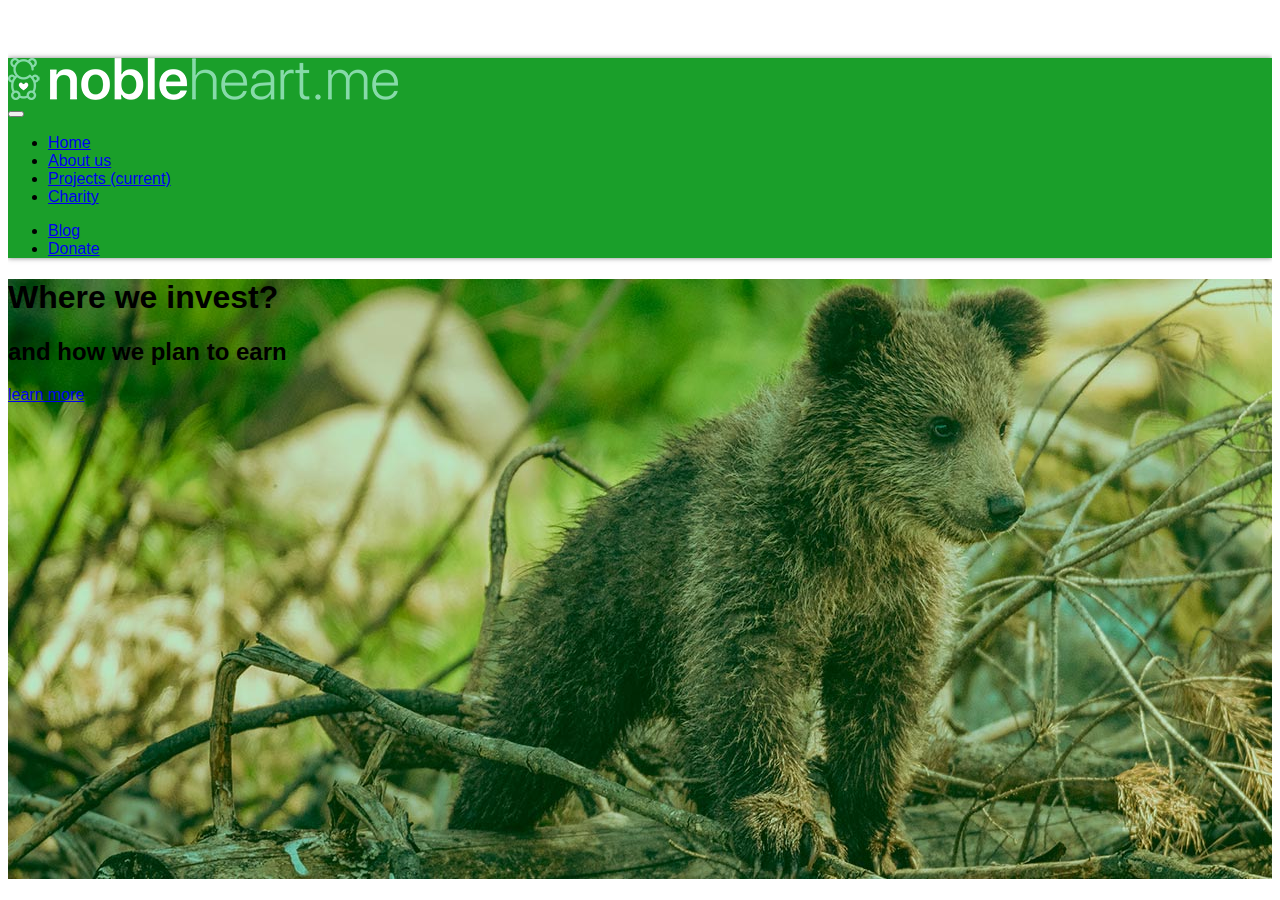
<file: projects.html>
<!DOCTYPE html>
<html lang="en">
<head>
	<title>noble heart | children are the future</title>
	<meta charset="utf-8">
    <meta name="viewport" content="width=device-width, initial-scale=1, shrink-to-fit=no">
    <link rel="shortcut icon" href="img/favicon.png" type="image/png">
	<link rel="stylesheet" type="text/css" href="css/offcanvas.css">
	<link rel="stylesheet" href="https://stackpath.bootstrapcdn.com/bootstrap/4.1.1/css/bootstrap.min.css" integrity="sha384-WskhaSGFgHYWDcbwN70/dfYBj47jz9qbsMId/iRN3ewGhXQFZCSftd1LZCfmhktB" crossorigin="anonymous">
	<link rel="stylesheet" type="text/css" href="css/style.css">
	<link href="https://fonts.googleapis.com/css?family=Gudea:400,700" rel="stylesheet">
</head>
<body>
	<header>
		<nav class="navbar navbar-expand-lg fixed-top navbar-dark bg-green nav-shadow pt-1 pb-1">
			<div class="container">
	  			<a class="navbar-brand mr-auto mr-lg-0 p-0" href="index.php">
	  				<img class="logo" src="img/projects/logo-green.png" alt="nobleheart.me">
	  				<img class="logo-mobile" src="img/projects/logo-green-mobile.png" alt="nobleheart.me">
	  			</a>
	  			<button class="navbar-toggler p-0 border-0" type="button" data-toggle="offcanvas">
	    			<span class="navbar-toggler-icon"></span>
	  			</button>

	  			<div class="navbar-collapse offcanvas-collapse bg-green" id="navbarsExampleDefault">
	    			<ul class="navbar-nav ml-auto mr-auto">
	      				<li class="nav-item">
	        				<a class="nav-link text-center text-uppercase" href="index.php">Home</a>
	      				</li>
	      				<li class="nav-item">
	        				<a class="nav-link text-center text-uppercase" href="about.php">About us</a>
	      				</li>
	      				<li class="nav-item active">
	        				<a class="nav-link text-center text-uppercase" href="#">Projects <span class="sr-only">(current)</span></a>
	      				</li>
	      				<li class="nav-item">
	        				<a class="nav-link text-center text-uppercase" href="charity.php">Charity</a>
	      				</li>
	    			</ul>
	    			<ul class="navbar-nav">
	    				<li class="nav-item text-center">
	      					<a class="nav-link text-center text-uppercase" href="blog.php">Blog</a>
	      				</li>
	      				<li class="nav-item text-center">
	      					<a class="nav-link text-center font-weight-bold text-uppercase" href="donate.php">Donate</a>
	      				</li>
	      			</ul>
	  			</div>
	  		</div>
		</nav>
		<div class="header-bottom projects d-flex flex-column justify-content-around">
			<div class="container text-center">
				<h1 class="display-4 text-white font-weight-bold">Where we invest?</h1>
				<h2 class="text-white">and how we plan to earn</h2>
			</div>
			<div class="container text-center">
				<a class="btn btn-outline-light" data-toggle="collapse" href="#collapseExample" role="button" aria-expanded="false" aria-controls="collapseExample">
				learn more</a>
			</div>
		</div>
	</header>
	<main>
		<div class="container mt-5">

		</div>
	</main>
	<footer></footer>

	<script src="https://code.jquery.com/jquery-3.3.1.slim.min.js" integrity="sha384-q8i/X+965DzO0rT7abK41JStQIAqVgRVzpbzo5smXKp4YfRvH+8abtTE1Pi6jizo" crossorigin="anonymous"></script>
	<script src="https://cdnjs.cloudflare.com/ajax/libs/popper.js/1.14.3/umd/popper.min.js" integrity="sha384-ZMP7rVo3mIykV+2+9J3UJ46jBk0WLaUAdn689aCwoqbBJiSnjAK/l8WvCWPIPm49" crossorigin="anonymous"></script>
	<script src="https://stackpath.bootstrapcdn.com/bootstrap/4.1.1/js/bootstrap.min.js" integrity="sha384-smHYKdLADwkXOn1EmN1qk/HfnUcbVRZyYmZ4qpPea6sjB/pTJ0euyQp0Mk8ck+5T" crossorigin="anonymous"></script>
	<script src="js/offcanvas.js"></script>
</body>
</html>
</file>
<file: css/offcanvas.css>
html,
body {
  overflow-x: hidden; /* Prevent scroll on narrow devices */
}

body {
  padding-top: 50px;
}

@media (max-width: 991.98px) {
  .offcanvas-collapse {
    position: fixed;
    top: 50px; /* Height of navbar */
    bottom: 0;
    left: 100%;
    width: 100%;
    padding-right: 1rem;
    padding-left: 1rem;
    overflow-y: auto;
    visibility: hidden;
    background-color: #f8f9fa;
    transition-timing-function: ease-in-out;
    transition-duration: .3s;
    transition-property: left, visibility;
  }
  .offcanvas-collapse.open {
    left: 0;
    visibility: visible;
  }
}

.nav-scroller {
  position: relative;
  z-index: 2;
  height: 2.75rem;
  overflow-y: hidden;
}

.nav-scroller .nav {
  display: -ms-flexbox;
  display: flex;
  -ms-flex-wrap: nowrap;
  flex-wrap: nowrap;
  padding-bottom: 1rem;
  margin-top: -1px;
  overflow-x: auto;
  color: rgba(255, 255, 255, .75);
  text-align: center;
  white-space: nowrap;
  -webkit-overflow-scrolling: touch;
}

.nav-underline .nav-link {
  padding-top: .75rem;
  padding-bottom: .75rem;
  font-size: .875rem;
  color: #6c757d;
}

.nav-underline .nav-link:hover {
  color: #007bff;
}

.nav-underline .active {
  font-weight: 500;
  color: #343a40;
}

.text-white-50 { color: rgba(255, 255, 255, .5); }

.bg-purple { background-color: #6f42c1; }

.border-bottom { border-bottom: 1px solid #e5e5e5; }

.box-shadow { box-shadow: 0 .25rem .75rem rgba(0, 0, 0, .05); }

.lh-100 { line-height: 1; }
.lh-125 { line-height: 1.25; }
.lh-150 { line-height: 1.5; }
</file>
<file: css/style.css>
body,
h1,
h2,
h3, 
h4,
h5,
h6,
p {
	font-family: -apple-system, BlinkMacSystemFont, sans-serif;
}

.home-footer {
	background-color: #0e5179;
}

.card-deck .priority-card {
	border: 0;
	padding-top: 1rem;
	padding-left: 10px;
	padding-right: 10px;
	min-width: 250px;
	max-width: 350px;
	margin-left: auto;
	margin-right: auto;
}

.accordion .btn {
	white-space: normal;
}

/* переключатель панелей, положение вниз */
.accordion .collapsed:before {
	content:'';
	height:8px;
	width:8px;
	display:block;
	border:3px solid #09669D;
	border-right-width:0;
	border-bottom-width: 0;
	-ms-transform:rotate(-45deg);
	-webkit-transform:rotate(-45deg);
	transform:rotate(-45deg);
	position:absolute;
	right:15px;
	top:30px
}

.title_block {
	width: 100%;
	text-align: center;
}

.title_block:before{
	content:'';
	height:8px;
	width:8px;
	display:block;
	border:3px solid #1a9f2a;
	border-right-width:0;
	border-top-width:0;
	-ms-transform:rotate(-45deg);
	-webkit-transform:rotate(-45deg);
	transform:rotate(-45deg);
	position:absolute;
	right:15px;
	top:30px
}

.btn-group-toggle .left.active:before {
	content:'';
	height:8px;
	width:8px;
	display:block;
	border:3px solid white;
	border-right-width:0;
	border-top-width:0;
	-ms-transform:rotate(-45deg);
	-webkit-transform:rotate(-45deg);
	transform:rotate(-45deg);
	position:absolute;
	left:15px;
	top:15px
}

.btn-group-toggle .left:before {
	content:'';
	height:8px;
	width:8px;
	display:block;
	border:3px solid white;
	border-left-width:0;
	border-top-width:0;
	-ms-transform:rotate(-45deg);
	-webkit-transform:rotate(-45deg);
	transform:rotate(-45deg);
	position:absolute;
	left:15px;
	top:15px
}

.btn-group-toggle .right.active:before {
	content:'';
	height:8px;
	width:8px;
	display:block;
	border:3px solid white;
	border-right-width:0;
	border-top-width:0;
	-ms-transform:rotate(-45deg);
	-webkit-transform:rotate(-45deg);
	transform:rotate(-45deg);
	position:absolute;
	right:15px;
	top:15px
}

.btn-group-toggle .right:before {
	content:'';
	height:8px;
	width:8px;
	display:block;
	border:3px solid white;
	border-right-width:0;
	border-bottom-width:0;
	-ms-transform:rotate(-45deg);
	-webkit-transform:rotate(-45deg);
	transform:rotate(-45deg);
	position:absolute;
	right:15px;
	top:15px
}

.plans {
	margin: 0;
	padding: 0;
	list-style: none;
	display: flex;
	flex-direction: column;
}

.plans li {
	padding-left: 50px;
	padding-top: 10px;
	padding-bottom: 10px;
	background-repeat: no-repeat;
	background-size: 40px;
	background-position: left center;
}

.plans .donation {
	background-image: url(../img/home/charity.png);
}

.plans .drugs {
	background-image: url(../img/home/drugs.png);
}

.plans .globe {
	background-image: url(../img/home/globe.png);
}

.plans .academy {
	background-image: url(../img/home/academy.png);
}

.plans .build {
	background-image: url(../img/home/build.png);
}

.plans .people {
	background-image: url(../img/home/people.png);
}

.animate-btn {
	animation: green 4s linear infinite;
}

@keyframes green {
    0% { background-color: #1a9f2a;}
    50% { background-color: rgba(26,159,42,0.3); }
    100% { background-color: #1a9f2a; }
}

.btn-primary.active {
	box-shadow: 0 0 0 .2rem rgba(0,123,255,.5);
	font-weight: bold;
}

.btn-success.active {
	box-shadow: 0 0 0 .2rem rgba(40,167,69,.5);
	font-weight: bold;
	animation: none;
}

/* colors of pages */
.bg-transparent {
	background-color: transparent;
}

.bg-blue {
	background-color: #1da3f2;
}

.text-blue {
	color: #09669D;
}

.bg-blue-opacity {
	background-color: rgba(29,163,242,0.05);
}

.bg-violet {
	background-color: #9214f3;
}

.bg-orange {
	background-color: #ff9411;
}

.bg-green {
	background-color: #1a9f2a;
}

.bg-red {
	background-color: #ff2d11;
}

.text-shadow-black {
	text-shadow: 1px 1px 1px rgba(0,0,0,0.3);
}

.home-card {
	border: 0;
	max-width: 34rem;
}

.home-border-top {
	border-top: 3px double rgba(29,163,242,0.2);
}

.home-border-bottom {
	border-bottom: 3px double rgba(29,163,242,0.2);
}

.profit-content {
	display: flex;
	flex-direction: column;
	flex-wrap: wrap;
	justify-content: center;
}

.card-deck .feature-card {
	min-width: 250px;
	max-width: 543px;
	border: 0;
	margin: 0;

	padding-top: 110px;
	background-position: center 20px;
	background-repeat: no-repeat;
	background-color: transparent;
}

.feature-card:hover,
.feature-card:focus,
.priority-card:hover,
.priority-card:focus {
	background-color: rgba(29,163,242,0.05);
}

.feature-card h5,
.priority-card .card-header {
	border-bottom: 1px solid rgba(29,163,242,0.2);
	padding-bottom: 1rem;
}

.feature-non-profit {
	background-image: url("../img/home/non-profit.png");
}

.feature-charity {
	background-image: url("../img/home/charity.png");
}

.feature-low-risk {
	background-image: url("../img/home/low-risk.png");
}

.feature-vantage {
	background-image: url("../img/home/vantage.png");
}

.donate-card-header {
	background-color: rgba(0,0,0,.02);
	border-bottom: 1px solid rgba(0,0,0,.04);
	padding: 0;
}

.donate-logo {
	padding-left: 33px;
	background-size: 30px 30px;
	background-repeat: no-repeat;
	background-position: left center;
}

.paypal-logo {
	background-image: url("../img/donate/logos/paypal.svg");
}

.webmoney-logo {
	background-image: url("../img/donate/logos/webmoney.png");
}

.yandex-money-logo {
	background-image: url("../img/donate/logos/yandex-money.png");
}

.qiwi-logo {
	background-image: url("../img/donate/logos/qiwi.png");
}

.bitcoin-logo {
	background-image: url("../img/donate/logos/bitcoin.svg");
}

.ethereum-logo {
	background-image: url("../img/donate/logos/ethereum.svg");
}

.bitcoin-cash-logo {
	background-image: url("../img/donate/logos/bitcoin-cash.svg");
}

.litecoin-logo {
	background-image: url("../img/donate/logos/litecoin.svg");
}

.ripple-logo {
	background-image: url("../img/donate/logos/ripple.svg");
}

.eos-logo {
	background-image: url("../img/donate/logos/eos.svg");
}

.webmoney-desktop {
	display: none;
}

.webmoney-mobile {
	display: flex;
	margin-right: auto;
	margin-left: auto;
}

.header-bottom {
	height: 620px;
	
	background-size: auto 100%;
	background-repeat: no-repeat;
	background-position: center;
}

.project-header {
	padding-left: 30px;
	background-image: url("../img/home/next.png");
	background-repeat: no-repeat;
	background-position: center left;
}

.project-list {
    background-color: rgba(0,0,0,0.5);
    padding: .375rem .75rem;
    border-radius: .25rem;
}

.home {
	background-image: url("../img/home/bg.jpg");
}

.home-about {
	height: 450px;
	background-color: #1da1f2;
	background-image: url("../img/home/bg_home-about.jpg");
	background-repeat: no-repeat;
	background-position: top left;
}

.donate {
	background-image: url("../img/donate/donate.jpg");
}

.about {
	background-image: url("../img/about/bg-about.jpg");
}

.projects {
	background-image: url("../img/projects/bg-projects.jpg");
}

.charity {
	background-image: url("../img/charity/bg-charity.jpg");
}

.logo {
	display: none;
}

.logo-mobile {
	height: 42px;
}

.footer-logo {
	max-width: 239px;
}

.footer-nav {
	text-decoration: none;
	color: #a5dafa;
	margin: auto;
	padding: 15px 15px;
}

.footer-nav:hover,
.footer-nav:focus {
	color: #ffffff;
}

.footer-nav:last-child {
	padding-right: 0;
}

.figure {
	max-width: 650px;
    border: 0;
    margin-left: auto;
    margin-right: auto;
}

.figure .card-body {
	padding-left: 0;
	padding-right: 0;
}

.feature {
	padding-top: 60px;
	background-size: 50px;
	background-repeat: no-repeat;
	background-position: top center;

	text-align: center;
}

.profit {
	background-image: url("../img/home/donation.png");
}

.dividends {
	background-image: url("../img/home/growth.png");
}

.community {
	background-image: url("../img/home/group.png");
}

.icon {
	padding-left: 34px;
	background-size: 24px;
	background-repeat: no-repeat;
	background-position: 0 center;

}

.problem {
	background-image: url("../img/search-problem.png");
}

.wealth {
	background-image: url("../img/money-bag.png");	
}

.question {
	background-image: url("../img/doubt.png");
}

.nav-shadow {
	box-shadow: 0 0 5px rgba(0, 0, 0, 0.5);
}

.card-blue {
	background-color: rgba(29,163,242,0.05);
}

@media (min-width: 576px) { 

	.home {
		height: 400px;
		background-image: url("../img/home/bg576.jpg");
	}

	.home-about {
		background-image: url("../img/home/bg_home-about576.jpg");
		height: 400px;
	}

	.donate {
		height: 400px;
		background-image: url("../img/donate/donate576.jpg");
	}

	.about {
		height: 400px;
		background-image: url("../img/about/bg-about576.jpg");
	}

	.projects {
		height: 400px;
		background-image: url("../img/projects/bg-projects576.jpg");
	}

	.charity {
		height: 400px;
		background-image: url("../img/charity/bg-charity576.jpg");
	}

	.webmoney-desktop {
		display: none;
	}

	.webmoney-mobile {
		display: flex;
		margin-right: auto;
		margin-left: auto;
	}

	.logo {
		display: block;
		height: 42px;
	}

	.logo-mobile {
		display: none;
	}
}

@media (min-width: 768px) { 

	.home {
		height: 400px;
		background-image: url("../img/home/bg768.jpg");
	}

	.home-about {
		background-image: url("../img/home/bg_home-about768.jpg");
		height: 400px;
	}

	.profit-content {

		flex-direction: row;
		flex-wrap: nowrap;
	}

	.donate {
		height: 400px;
		background-image: url("../img/donate/donate768.jpg");
	}

	.about {
		height: 400px;
		background-image: url("../img/about/bg-about768.jpg");
	}

	.projects {
		height: 400px;
		background-image: url("../img/projects/bg-projects768.jpg");
	}

	.charity {
		height: 400px;
		background-image: url("../img/charity/bg-charity768.jpg");
	}

	.webmoney-desktop {
		display: none;
	}

	.webmoney-mobile {
		display: flex;
		margin-right: auto;
		margin-left: auto;
	}
}

@media (min-width: 992px) { 

	.home {
		height: 500px;
		background-image: url("../img/home/bg992.jpg");
	}

	.home-about {
		background-image: url("../img/home/bg_home-about992.jpg");
		height: 500px;
	}

	.donate {
		height: 500px;
		background-image: url("../img/donate/donate992.jpg");
	}

	.about {
		height: 500px;
		background-image: url("../img/about/bg-about992.jpg");
	}

	.projects {
		height: 500px;
		background-image: url("../img/projects/bg-projects992.jpg");
	}

	.charity {
		height: 500px;
		background-image: url("../img/charity/bg-charity992.jpg");
	}

	.webmoney-desktop {
		display: none;
	}

	.webmoney-mobile {
		display: flex;
		margin-right: auto;
		margin-left: auto;
	}

	.card-deck .priority-card {
		min-width: 340px;
	}

	.card-deck .feature-card {
		min-width: 330px;
	}
}

@media (min-width: 1200px) { 

	.home {
		height: 600px;
		background-image: url("../img/home/bg1200.jpg");
	}

	.home-about {
		background-image: url("../img/home/bg_home-about1200.jpg");
		height: 400px;
	}

	.donate {
		height: 600px;
		background-image: url("../img/donate/donate1200.jpg");
	}

	.about {
		height: 600px;
		background-image: url("../img/about/bg-about1200.jpg");
	}

	.projects {
		height: 600px;
		background-image: url("../img/projects/bg-projects1200.jpg");
	}

	.charity {
		height: 600px;
		background-image: url("../img/charity/bg-charity1200.jpg");
	}

	.webmoney-desktop {
		display: flex;
		margin-right: auto;
		margin-left: auto;
	}

	.webmoney-mobile {
		display: none;
	}

	.home-card-deck {
		display: flex;
		flex-direction: row;
		flex-wrap: wrap;
		justify-content: space-between;
	}

	.home-card {
		max-width: 20rem;
	}

	.card-deck .priority-card {
		min-width: 250px;
	}

	.card-deck .feature-card {
		min-width: 250px;
	}
}
</file>
